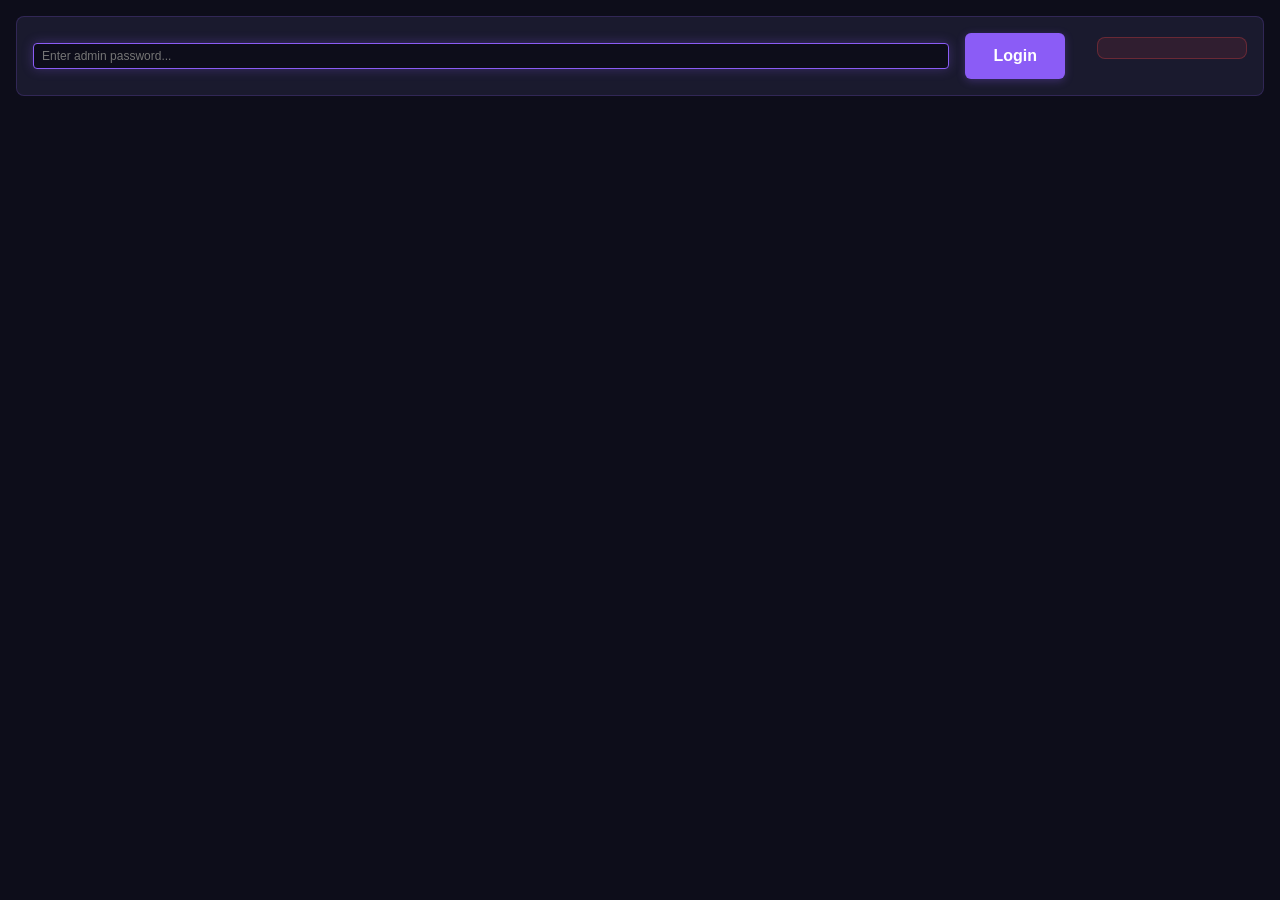
<file: app/admin-preview.html>
<!DOCTYPE html>
<html lang="en">
<head>
    <meta charset="UTF-8">
    <meta name="viewport" content="width=device-width, initial-scale=1.0">
    <title>Admin Question Preview - Trivia Quest</title>
    <link rel="stylesheet" href="style.css">
    <style>
        body {
            margin: 0;
            padding: 0;
            background: var(--bg-primary, #0d0d1a);
            color: var(--text-primary, #e0e0e0);
            font-family: -apple-system, BlinkMacSystemFont, 'Segoe UI', Roboto, Oxygen, Ubuntu, Cantarell, sans-serif;
        }

        .admin-preview-container {
            width: 100%;
            height: 100vh;
            display: flex;
            flex-direction: column;
            background: var(--bg-primary, #0d0d1a);
            padding: 1rem;
            box-sizing: border-box;
        }

        .admin-preview-wrapper {
            display: flex;
            flex-direction: column;
            height: 100%;
            max-width: 1600px;
            margin: 0 auto;
            width: 100%;
            gap: 1rem;
        }

        .auth-section {
            display: flex;
            gap: 1rem;
            align-items: center;
            padding: 1rem;
            background: var(--bg-secondary, #1a1a2e);
            border-radius: 8px;
            border: 1px solid var(--border-color, #333);
        }

        .auth-section.hidden {
            display: none;
        }

        .auth-input {
            flex: 1;
            padding: 0.75rem;
            background: var(--bg-primary, #0d0d1a);
            border: 1px solid var(--border-color, #333);
            border-radius: 6px;
            color: var(--text-primary, #e0e0e0);
            font-size: 1rem;
        }

        .auth-input:focus {
            outline: none;
            border-color: var(--accent-primary, #8b5cf6);
            box-shadow: 0 0 12px rgba(139, 92, 246, 0.3);
        }

        .btn-auth {
            padding: 0.875rem 1.75rem;
            background: var(--accent-primary, #8b5cf6);
            color: white;
            border: none;
            border-radius: 6px;
            cursor: pointer;
            font-weight: 600;
            font-size: 1rem;
            transition: all 0.2s;
            box-shadow: 0 2px 8px rgba(139, 92, 246, 0.3);
        }

        .btn-auth:hover {
            background: var(--accent-hover, #7c3aed);
            transform: translateY(-2px);
            box-shadow: 0 4px 12px rgba(139, 92, 246, 0.5);
        }

        .btn-auth:active {
            transform: translateY(0);
        }

        .auth-error {
            color: #ff6b6b;
            margin-left: 1rem;
            min-width: 150px;
        }

        .preview-content {
            display: flex;
            flex-direction: column;
            flex: 1;
            gap: 1rem;
        }

        .preview-content.hidden {
            display: none;
        }

        .preview-toolbar {
            display: flex;
            align-items: center;
            justify-content: space-between;
            gap: 1rem;
            flex-wrap: wrap;
        }

        .toolbar-left {
            display: flex;
            align-items: center;
            gap: 1rem;
            flex: 1;
            min-width: 300px;
        }

        .toolbar-right {
            display: flex;
            align-items: center;
            gap: 1rem;
        }

        .column-selector-btn {
            padding: 0.625rem 1rem;
            background: var(--bg-secondary, #1a1a2e);
            color: var(--text-primary, #e0e0e0);
            border: 1px solid var(--border-color, #333);
            border-radius: 6px;
            cursor: pointer;
            font-weight: 600;
            transition: all 0.2s;
            white-space: nowrap;
        }

        .column-selector-btn:hover {
            background: var(--bg-tertiary, #252540);
            border-color: var(--accent-primary, #8b5cf6);
        }

        .column-selector-dropdown {
            position: absolute;
            top: 100%;
            right: 0;
            margin-top: 0.5rem;
            background: var(--bg-secondary, #1a1a2e);
            border: 1px solid var(--border-color, #333);
            border-radius: 8px;
            box-shadow: 0 8px 32px rgba(0, 0, 0, 0.5);
            z-index: 1000;
            min-width: 200px;
            overflow: hidden;
        }

        .column-selector-dropdown.hidden {
            display: none;
        }

        .column-option {
            display: flex;
            align-items: center;
            padding: 0.75rem 1rem;
            color: var(--text-primary, #e0e0e0);
            cursor: pointer;
            transition: background-color 0.15s;
            border-bottom: 1px solid rgba(139, 92, 246, 0.1);
        }

        .column-option:last-child {
            border-bottom: none;
        }

        .column-option:hover {
            background-color: rgba(139, 92, 246, 0.15);
        }

        .column-option input[type="checkbox"] {
            margin-right: 0.75rem;
            cursor: pointer;
            accent-color: var(--accent-primary, #8b5cf6);
        }

        .column-option label {
            flex: 1;
            cursor: pointer;
            user-select: none;
        }

        .search-box {
            flex: 1;
            min-width: 250px;
            position: relative;
            display: flex;
            align-items: center;
        }

        input.admin-preview-search {
            width: 100%;
            padding: 0.875rem 0.75rem 0.875rem 5rem !important;
            background: var(--bg-secondary, #1a1a2e);
            border: 1px solid var(--border-color, #333);
            border-radius: 8px;
            color: var(--text-primary, #e0e0e0);
            font-size: 1.05rem;
            transition: all 0.2s;
        }

        input.admin-preview-search:focus {
            outline: none;
            border-color: var(--accent-primary, #8b5cf6);
            box-shadow: 0 0 12px rgba(139, 92, 246, 0.3);
        }

        .search-icon {
            position: absolute;
            left: 1.2rem;
            top: 50%;
            transform: translateY(-50%);
            color: var(--accent-primary, #8b5cf6);
            font-size: 0.9rem;
            pointer-events: none;
            z-index: 1;
        }

        .preview-info {
            display: flex;
            align-items: center;
            gap: 0.5rem;
            color: var(--text-secondary, #999);
            font-size: 0.95rem;
            white-space: nowrap;
        }

        .preview-count {
            color: var(--accent-primary, #8b5cf6);
            font-weight: 600;
        }

        .admin-preview-table-wrap {
            flex: 1;
            overflow: auto;
            border: 1px solid var(--border-color, #333);
            border-radius: 8px;
            background: var(--bg-primary, #0d0d1a);
        }

        /* Custom scrollbar styling */
        .admin-preview-table-wrap::-webkit-scrollbar {
            width: 10px;
            height: 10px;
        }

        .admin-preview-table-wrap::-webkit-scrollbar-track {
            background: var(--bg-primary, #0d0d1a);
        }

        .admin-preview-table-wrap::-webkit-scrollbar-thumb {
            background: var(--accent-primary, #8b5cf6);
            border-radius: 5px;
        }

        .admin-preview-table-wrap::-webkit-scrollbar-thumb:hover {
            background: var(--accent-hover, #7c3aed);
        }

        .admin-preview-table {
            width: 100%;
            border-collapse: collapse;
            font-size: 0.9rem;
        }

        .admin-preview-table thead {
            background: var(--bg-tertiary, #252540);
            position: sticky;
            top: 0;
            z-index: 10;
        }

        .admin-preview-table th {
            padding: 1.125rem 1rem;
            border-bottom: 1px solid var(--border-color, #333);
            color: var(--text-secondary, #999);
            font-weight: 600;
            text-align: left;
            white-space: nowrap;
            user-select: none;
            position: relative;
        }

        .th-content {
            display: flex;
            align-items: center;
            gap: 0.5rem;
        }

        .resize-handle {
            position: absolute;
            right: 0;
            top: 0;
            bottom: 0;
            width: 4px;
            background: transparent;
            cursor: col-resize;
            user-select: none;
            opacity: 0;
            transition: opacity 0.15s;
        }

        .admin-preview-table th:hover .resize-handle {
            opacity: 1;
            background: var(--accent-primary, #8b5cf6);
        }

        .admin-preview-table td {
            padding: 1rem;
            border-bottom: 1px solid rgba(139, 92, 246, 0.1);
            color: var(--text-primary, #e0e0e0);
            word-break: break-word;
            max-width: 300px;
            overflow: hidden;
            text-overflow: ellipsis;
        }

        /* Column width classes */
        .col-id { width: 80px; }
        .col-category { width: 120px; }
        .col-level { width: 70px; }
        .col-type { width: 100px; }
        .col-question { width: 250px; }
        .col-answers { width: 150px; }
        .col-incorrect { width: 180px; }
        .col-description { width: 200px; }

        .admin-preview-table tbody tr {
            transition: background-color 0.2s;
        }

        .admin-preview-table tbody tr:hover {
            background-color: rgba(139, 92, 246, 0.08);
        }

        .admin-preview-table tbody tr:nth-child(even) {
            background-color: rgba(139, 92, 246, 0.03);
        }

        .loading-row td {
            padding: 2rem 1rem;
            text-align: center;
            color: var(--text-secondary, #999);
        }

        .admin-preview-pagination {
            display: flex;
            align-items: center;
            justify-content: center;
            gap: 1rem;
            padding: 1rem;
            background: var(--bg-secondary, #1a1a2e);
            border-radius: 8px;
            border: 1px solid var(--border-color, #333);
        }

        .pagination-btn {
            padding: 0.625rem 1.25rem;
            background: var(--accent-primary, #8b5cf6);
            color: white;
            border: none;
            border-radius: 6px;
            cursor: pointer;
            font-weight: 600;
            font-size: 1rem;
            transition: all 0.2s;
            box-shadow: 0 2px 8px rgba(139, 92, 246, 0.3);
        }

        .pagination-btn:hover:not(:disabled) {
            background: var(--accent-hover, #7c3aed);
            transform: translateY(-2px);
            box-shadow: 0 4px 12px rgba(139, 92, 246, 0.5);
        }

        .pagination-btn:active:not(:disabled) {
            transform: translateY(0);
        }

        .pagination-btn:disabled {
            opacity: 0.4;
            cursor: not-allowed;
        }

        .pagination-info {
            color: var(--text-secondary, #999);
            min-width: 120px;
            text-align: center;
            font-weight: 500;
        }
    </style>
</head>
<body>
    <div class="admin-preview-container">
        <div class="admin-preview-wrapper">
            <!-- Authentication Section -->
            <div id="authSection" class="auth-section">
                <input 
                    type="password" 
                    id="adminPassword" 
                    class="auth-input" 
                    placeholder="Enter admin password..." 
                    autocomplete="off"
                >
                <button id="submitAuthBtn" class="btn-auth">Login</button>
                <div id="authError" class="auth-error"></div>
            </div>

            <!-- Preview Content -->
            <div id="previewContent" class="preview-content hidden">
                <div class="preview-toolbar">
                    <div class="toolbar-left">
                        <div class="search-box">
                            <span class="search-icon">🔍</span>
                            <input 
                                type="text" 
                                id="adminPreviewSearch" 
                                class="admin-preview-search" 
                                placeholder="Search questions, answers, categories..."
                            >
                        </div>
                    </div>
                    <div class="toolbar-right">
                        <div class="preview-info">
                            Found: <span id="previewCount" class="preview-count">0 questions</span>
                        </div>
                        <div style="position: relative;">
                            <button id="columnSelectorBtn" class="column-selector-btn">⚙️ Columns</button>
                            <div id="columnSelectorDropdown" class="column-selector-dropdown hidden">
                                <!-- Populated by JavaScript -->
                            </div>
                        </div>
                    </div>
                </div>

                <div class="admin-preview-table-wrap">
                    <table class="admin-preview-table">
                        <thead>
                            <tr>
                                <th class="col-id" data-column="id"><div class="th-content"><span>ID</span><span class="resize-handle"></span></div></th>
                                <th class="col-category" data-column="category"><div class="th-content"><span>Category</span><span class="resize-handle"></span></div></th>
                                <th class="col-difficulty" data-column="level"><div class="th-content"><span>Level</span><span class="resize-handle"></span></div></th>
                                <th class="col-type" data-column="type"><div class="th-content"><span>Type</span><span class="resize-handle"></span></div></th>
                                <th class="col-question" data-column="question"><div class="th-content"><span>Question</span><span class="resize-handle"></span></div></th>
                                <th class="col-answers" data-column="answers"><div class="th-content"><span>Answers</span><span class="resize-handle"></span></div></th>
                                <th class="col-incorrect" data-column="incorrect"><div class="th-content"><span>Incorrect Answers</span><span class="resize-handle"></span></div></th>
                                <th class="col-description" data-column="description"><div class="th-content"><span>Description</span><span class="resize-handle"></span></div></th>
                            </tr>
                        </thead>
                        <tbody id="adminPreviewBody">
                            <tr class="loading-row">
                                <td colspan="8">Loading questions...</td>
                            </tr>
                        </tbody>
                    </table>
                </div>

                <div class="admin-preview-pagination">
                    <button id="previewPrevBtn" class="pagination-btn">← Previous</button>
                    <div id="paginationInfo" class="pagination-info">0 - 0 / 0</div>
                    <button id="previewNextBtn" class="pagination-btn">Next →</button>
                </div>
            </div>
        </div>
    </div>

    <script>
        let adminPreviewState = {
            questions: [],
            currentPage: 0,
            pageSize: 25,
            adminToken: null,
            searchQuery: '',
            totalQuestions: 0,
            hasMore: false,
            isAuthenticated: false,
            visibleColumns: {
                id: true,
                category: true,
                level: true,
                type: true,
                question: true,
                answers: true,
                incorrect: true,
                description: true
            },
            columnWidths: {
                id: 80,
                category: 120,
                level: 70,
                type: 100,
                question: 250,
                answers: 150,
                incorrect: 180,
                description: 200
            },
            resizingColumn: null,
            resizeStartX: 0,
            resizeStartWidth: 0
        };

        // Initialize column selector
        function initColumnSelector() {
            const dropdown = document.getElementById('columnSelectorDropdown');
            const columns = [
                { key: 'id', label: 'ID' },
                { key: 'category', label: 'Category' },
                { key: 'level', label: 'Level' },
                { key: 'type', label: 'Type' },
                { key: 'question', label: 'Question' },
                { key: 'answers', label: 'Answers' },
                { key: 'incorrect', label: 'Incorrect Answers' },
                { key: 'description', label: 'Description' }
            ];

            dropdown.innerHTML = columns.map(col => `
                <div class="column-option">
                    <input 
                        type="checkbox" 
                        id="col-${col.key}" 
                        data-column="${col.key}" 
                        ${adminPreviewState.visibleColumns[col.key] ? 'checked' : ''}
                    >
                    <label for="col-${col.key}">${col.label}</label>
                </div>
            `).join('');

            // Add event listeners
            dropdown.querySelectorAll('input[type="checkbox"]').forEach(checkbox => {
                checkbox.addEventListener('change', (e) => {
                    const column = e.target.dataset.column;
                    adminPreviewState.visibleColumns[column] = e.target.checked;
                    updateTableVisibility();
                    localStorage.setItem('adminPreviewColumns', JSON.stringify(adminPreviewState.visibleColumns));
                });
            });
        }

        function updateTableVisibility() {
            document.querySelectorAll('[data-column]').forEach(th => {
                const column = th.dataset.column;
                th.style.display = adminPreviewState.visibleColumns[column] ? '' : 'none';
            });

            document.querySelectorAll('tbody tr').forEach(tr => {
                tr.querySelectorAll('td').forEach((td, idx) => {
                    const columnNames = ['id', 'category', 'level', 'type', 'question', 'answers', 'incorrect', 'description'];
                    const columnName = columnNames[idx];
                    td.style.display = adminPreviewState.visibleColumns[columnName] ? '' : 'none';
                });
            });
        }

        // Initialize column resizing
        function initColumnResizing() {
            document.querySelectorAll('.resize-handle').forEach(handle => {
                handle.addEventListener('mousedown', (e) => {
                    const th = e.target.closest('th');
                    const columnName = th.dataset.column;
                    adminPreviewState.resizingColumn = columnName;
                    adminPreviewState.resizeStartX = e.clientX;
                    adminPreviewState.resizeStartWidth = th.offsetWidth;
                    document.addEventListener('mousemove', onColumnResize);
                    document.addEventListener('mouseup', stopColumnResize);
                    e.preventDefault();
                });
            });
        }

        function onColumnResize(e) {
            if (!adminPreviewState.resizingColumn) return;
            const diff = e.clientX - adminPreviewState.resizeStartX;
            const newWidth = Math.max(50, adminPreviewState.resizeStartWidth + diff);
            adminPreviewState.columnWidths[adminPreviewState.resizingColumn] = newWidth;
            applyColumnWidths();
        }

        function stopColumnResize() {
            adminPreviewState.resizingColumn = null;
            document.removeEventListener('mousemove', onColumnResize);
            document.removeEventListener('mouseup', stopColumnResize);
            localStorage.setItem('adminPreviewWidths', JSON.stringify(adminPreviewState.columnWidths));
        }

        function applyColumnWidths() {
            Object.entries(adminPreviewState.columnWidths).forEach(([col, width]) => {
                const style = document.createElement('style');
                const placeholder = document.getElementById('column-width-styles');
                if (placeholder) placeholder.remove();
                
                const newStyle = document.createElement('style');
                newStyle.id = 'column-width-styles';
                newStyle.textContent = Object.entries(adminPreviewState.columnWidths)
                    .map(([col, width]) => `.col-${col} { width: ${width}px; }`)
                    .join('\n');
                document.head.appendChild(newStyle);
            });
        }

        // Load saved preferences
        function loadColumnPreferences() {
            const saved = localStorage.getItem('adminPreviewColumns');
            if (saved) {
                adminPreviewState.visibleColumns = JSON.parse(saved);
            }
            const savedWidths = localStorage.getItem('adminPreviewWidths');
            if (savedWidths) {
                adminPreviewState.columnWidths = JSON.parse(savedWidths);
            }
        }

        // Handle password submission
        document.getElementById('submitAuthBtn').addEventListener('click', authenticateAdmin);
        document.getElementById('adminPassword').addEventListener('keypress', (e) => {
            if (e.key === 'Enter') authenticateAdmin();
        });

        async function authenticateAdmin() {
            const password = document.getElementById('adminPassword').value;
            const errorDiv = document.getElementById('authError');

            if (!password) {
                errorDiv.textContent = 'Password required';
                return;
            }

            try {
                const response = await fetch('/api/admin/login', {
                    method: 'POST',
                    headers: { 'Content-Type': 'application/json' },
                    body: JSON.stringify({ password })
                });

                const data = await response.json();

                if (!data.success) {
                    errorDiv.textContent = 'Invalid password';
                    return;
                }

                adminPreviewState.adminToken = data.token;
                adminPreviewState.isAuthenticated = true;
                errorDiv.textContent = '';

                // Show preview content and hide auth
                document.getElementById('authSection').classList.add('hidden');
                document.getElementById('previewContent').classList.remove('hidden');
                document.getElementById('adminPassword').value = '';

                // Load initial questions
                loadAdminQuestions(0);

            } catch (error) {
                console.error('Error:', error);
                errorDiv.textContent = 'Connection error';
            }
        }

        // Load questions from API
        async function loadAdminQuestions(page = 0) {
            try {
                const offset = page * adminPreviewState.pageSize;
                let url = `/api/admin/questions/all?limit=${adminPreviewState.pageSize}&offset=${offset}`;

                if (adminPreviewState.searchQuery) {
                    url += `&search=${encodeURIComponent(adminPreviewState.searchQuery)}`;
                }

                const response = await fetch(url, {
                    headers: { 'X-Admin-Token': adminPreviewState.adminToken }
                });

                const data = await response.json();

                if (!data.success) {
                    console.error('Error loading questions:', data.error);
                    return;
                }

                adminPreviewState.questions = data.questions;
                adminPreviewState.currentPage = page;
                adminPreviewState.totalQuestions = data.total;
                adminPreviewState.hasMore = data.hasMore;

                renderTable();
                updatePagination();

            } catch (error) {
                console.error('Error:', error);
            }
        }

        // Render table
        function renderTable() {
            const tbody = document.getElementById('adminPreviewBody');
            tbody.innerHTML = '';

            if (adminPreviewState.questions.length === 0) {
                tbody.innerHTML = '<tr class="loading-row"><td colspan="8">No questions found</td></tr>';
                return;
            }

            adminPreviewState.questions.forEach((q) => {
                const row = document.createElement('tr');

                const answers = Array.isArray(q.Answers) ? q.Answers.join(', ') : q.Answers || '-';
                const incorrect = Array.isArray(q.IncorrectAnswers) ? q.IncorrectAnswers.join(', ') : q.IncorrectAnswers || '-';

                row.innerHTML = `
                    <td class="col-id" title="${q.id}">${q.id}</td>
                    <td class="col-category" title="${q.Category}">${q.Category}</td>
                    <td class="col-level" title="${q.Difficulty}">${q.Difficulty}</td>
                    <td class="col-type" title="${q.Type}">${q.Type}</td>
                    <td class="col-question" title="${q.Question}">${q.Question}</td>
                    <td class="col-answers" title="${answers}">${answers}</td>
                    <td class="col-incorrect" title="${incorrect}">${incorrect}</td>
                    <td class="col-description" title="${q.Description || '-'}">${q.Description || '-'}</td>
                `;

                tbody.appendChild(row);
            });

            const count = adminPreviewState.totalQuestions;
            document.getElementById('previewCount').textContent = `${count} ${count === 1 ? 'question' : 'questions'}`;
            
            // Apply visibility and resizing
            updateTableVisibility();
            applyColumnWidths();
            initColumnResizing();
        }

        // Update pagination
        function updatePagination() {
            const prevBtn = document.getElementById('previewPrevBtn');
            const nextBtn = document.getElementById('previewNextBtn');
            const paginationInfo = document.getElementById('paginationInfo');

            prevBtn.disabled = adminPreviewState.currentPage === 0;
            nextBtn.disabled = !adminPreviewState.hasMore;

            const start = adminPreviewState.currentPage * adminPreviewState.pageSize + 1;
            const end = Math.min((adminPreviewState.currentPage + 1) * adminPreviewState.pageSize, adminPreviewState.totalQuestions);

            paginationInfo.textContent = `${start} - ${end} / ${adminPreviewState.totalQuestions}`;
        }

        // Event listeners
        document.getElementById('adminPreviewSearch').addEventListener('input', (e) => {
            adminPreviewState.searchQuery = e.target.value;
            adminPreviewState.currentPage = 0;
            loadAdminQuestions(0);
        });

        document.getElementById('previewPrevBtn').addEventListener('click', () => {
            if (adminPreviewState.currentPage > 0) {
                loadAdminQuestions(adminPreviewState.currentPage - 1);
                document.querySelector('.admin-preview-table-wrap').scrollTop = 0;
            }
        });

        document.getElementById('previewNextBtn').addEventListener('click', () => {
            if (adminPreviewState.hasMore) {
                loadAdminQuestions(adminPreviewState.currentPage + 1);
                document.querySelector('.admin-preview-table-wrap').scrollTop = 0;
            }
        });

        // Column selector toggle
        document.getElementById('columnSelectorBtn').addEventListener('click', () => {
            const dropdown = document.getElementById('columnSelectorDropdown');
            dropdown.classList.toggle('hidden');
        });

        // Close dropdown when clicking outside
        document.addEventListener('click', (e) => {
            if (!e.target.closest('#columnSelectorBtn') && !e.target.closest('#columnSelectorDropdown')) {
                document.getElementById('columnSelectorDropdown').classList.add('hidden');
            }
        });

        // Auto-focus password input
        window.addEventListener('load', () => {
            document.getElementById('adminPassword').focus();
            loadColumnPreferences();
            initColumnSelector();
        });
    </script>
</body>
</html>
</file>
<file: app/style.css>
/* ==================== CSS RESET & BASE ==================== */
*, *::before, *::after {
    box-sizing: border-box;
    margin: 0;
    padding: 0;
}

:root {
    /* Midnight Dark Theme */
    --bg-primary: #0d0d1a;
    --bg-secondary: #1a1a2e;
    --bg-tertiary: #16213e;
    --bg-card: rgba(26, 26, 46, 0.8);
    
    /* Purple Accents */
    --accent-primary: #8b5cf6;
    --accent-hover: #a78bfa;
    --accent-active: #7c3aed;
    --accent-glow: rgba(139, 92, 246, 0.4);
    --accent-subtle: rgba(139, 92, 246, 0.1);
    
    /* Text Colors */
    --text-primary: #e2e8f0;
    --text-secondary: #94a3b8;
    --text-muted: #64748b;
    
    /* Semantic Colors */
    --success: #10b981;
    --success-glow: rgba(16, 185, 129, 0.4);
    --error: #ef4444;
    --error-glow: rgba(239, 68, 68, 0.4);
    --warning: #f59e0b;
    
    /* Borders */
    --border-color: rgba(139, 92, 246, 0.2);
    --border-hover: rgba(139, 92, 246, 0.5);
    
    /* Sizing */
    --sidebar-width: 340px;
    --header-height: 80px;
    --scoreboard-height: 70px;
    
    /* Animation */
    --transition-fast: 0.15s ease;
    --transition-normal: 0.3s ease;
    --transition-slow: 0.5s ease;

    /* Dark-theme aliases (used by quiz-mode / admin CSS) */
    --background: #0d0d1a;
    --foreground: #e2e8f0;
    --card: rgba(26, 26, 46, 0.8);
    --primary: #8b5cf6;
    --primary-foreground: #ffffff;
    --secondary: #16213e;
    --secondary-foreground: #94a3b8;
    --muted: rgba(22, 33, 62, 0.6);
    --muted-foreground: #94a3b8;
    --accent: #8b5cf6;
    --accent-foreground: #ffffff;
    --destructive: #ef4444;
    --border: rgba(139, 92, 246, 0.2);
    --input: #1a1a2e;
}

html {
    font-size: 16px;
    scroll-behavior: smooth;
}

body {
    font-family: -apple-system, BlinkMacSystemFont, 'Segoe UI', Roboto, Oxygen, Ubuntu, sans-serif;
    background: var(--bg-primary);
    background-image: 
        radial-gradient(ellipse at top, var(--bg-tertiary) 0%, transparent 50%),
        radial-gradient(ellipse at bottom, var(--accent-subtle) 0%, transparent 50%);
    color: var(--text-primary);
    min-height: 100vh;
    overflow-x: auto;
    line-height: 1;
}

/* ==================== TYPOGRAPHY ==================== */
.game-title {
    font-family: 'Bebas Neue', sans-serif;
    font-size: 3rem;
    letter-spacing: 0.1em;
    background: linear-gradient(135deg, var(--accent-primary), var(--accent-hover), #c4b5fd);
    -webkit-background-clip: text;
    -webkit-text-fill-color: transparent;
    background-clip: text;
    text-shadow: 0 0 40px var(--accent-glow);
    animation: titleGlow 3s ease-in-out infinite alternate;
}

@keyframes titleGlow {
    from { filter: drop-shadow(0 0 20px var(--accent-glow)); }
    to { filter: drop-shadow(0 0 40px var(--accent-primary)); }
}

h2, h3 {
    color: var(--text-primary);
    font-weight: 600;
}

/* ==================== SIDEBAR ==================== */
.sidebar {
    position: fixed;
    top: 52px;
    left: 0;
    width: var(--sidebar-width);
    height: calc(100vh - 52px);
    background: var(--bg-secondary);
    border-right: 1px solid var(--border-color);
    transform: translateX(-100%);
    transition: transform var(--transition-normal);
    z-index: 9000;
    display: flex;
    flex-direction: column;
    backdrop-filter: blur(10px);
}

.sidebar.open {
    transform: translateX(0);
}

.sidebar-header {
    padding: 0.5rem 0.75rem;
    border-bottom: 1px solid var(--border-color);
    background: var(--bg-tertiary);
}

.sidebar-header h2 {
    font-size: 0.875rem;
    color: var(--accent-primary);
}

.sidebar-content {
    flex: 1;
    overflow-y: auto;
    padding: 0.5rem;
}

.sidebar-content::-webkit-scrollbar {
    width: 6px;
}

.sidebar-content::-webkit-scrollbar-track {
    background: var(--bg-primary);
}

.sidebar-content::-webkit-scrollbar-thumb {
    background: var(--accent-primary);
    border-radius: 3px;
}

/* Hamburger button (inside app-nav) */
.app-nav-hamburger {
    width: 36px;
    height: 36px;
    background: var(--bg-secondary);
    border: 1px solid var(--border-color);
    border-radius: 8px;
    cursor: pointer;
    display: flex;
    align-items: center;
    justify-content: center;
    transition: all var(--transition-fast);
    flex-shrink: 0;
    margin-right: 0.5rem;
}

.app-nav-hamburger:hover {
    background: var(--bg-tertiary);
    border-color: var(--accent-primary);
    box-shadow: 0 0 12px var(--accent-glow);
}

.hamburger {
    width: 18px;
    height: 16px;
    display: flex;
    align-items: center;
    justify-content: center;
    position: relative;
}

.hamburger::before,
.hamburger::after {
    content: '';
    position: absolute;
    width: 18px;
    height: 2px;
    background: var(--accent-primary);
    transition: all var(--transition-fast);
    left: 0;
}

.hamburger::before { 
    top: 2px;
    box-shadow: 0 6px 0 var(--accent-primary);
}
.hamburger::after { 
    bottom: 2px;
}

.app-nav-hamburger.active .hamburger::before {
    top: 50%;
    transform: translateY(-50%) rotate(45deg);
    box-shadow: none;
}

.app-nav-hamburger.active .hamburger::after {
    bottom: 50%;
    transform: translateY(50%) rotate(-45deg);
}

/* ==================== CONTROL SECTIONS ==================== */
.control-section {
    background: var(--bg-card);
    border: 1px solid var(--border-color);
    border-radius: 6px;
    padding: 0.4rem 0.5rem;
    margin-bottom: 0.375rem;
}

.control-section h3 {
    font-size: 0.625rem;
    text-transform: uppercase;
    letter-spacing: 0.05em;
    color: var(--accent-hover);
    margin-bottom: 0.375rem;
    cursor: pointer;
    display: flex;
    justify-content: space-between;
    align-items: center;
    user-select: none;
    padding: 0.25rem 0.4rem;
    background: var(--bg-secondary);
    border-radius: 4px;
    margin: -0.2rem -0.25rem 0.375rem -0.25rem;
}

.control-section h3::after {
    content: '▼';
    font-size: 0.5rem;
    transition: transform var(--transition-fast);
    opacity: 0.7;
}

.control-section.collapsed h3 {
    margin-bottom: -0.2rem;
}

.control-section.collapsed h3::after {
    transform: rotate(-90deg);
}

/* Add Question Button - Special Styling */
#openAddQuestionBtn {
    background: linear-gradient(135deg, #4ade80 0%, #22c55e 100%);
    border-color: #16a34a;
    color: #052e16;
    font-weight: 600;
}

#openAddQuestionBtn:hover {
    background: linear-gradient(135deg, #22c55e 0%, #16a34a 100%);
    border-color: #15803d;
    transform: translateY(-1px);
    box-shadow: 0 4px 12px rgba(34, 197, 94, 0.4);
}

.section-content {
    transition: max-height var(--transition-normal), opacity var(--transition-fast);
    overflow: hidden;
}

.control-section.collapsed .section-content {
    display: none;
}

.form-group {
    margin-bottom: 0.1rem;
}

.form-group:last-child {
    margin-bottom: 0;
}

.form-group label {
    display: block;
    font-size: 0.7rem;
    color: var(--text-secondary);
    margin-bottom: 0.1rem;
}

.form-group small {
    color: var(--text-muted);
}

.max-rows-info {
    font-size: 0.65rem;
    color: var(--accent-hover);
    font-weight: normal;
}

input[type="text"],
input[type="email"],
input[type="tel"],
input[type="number"],
input[type="password"],
textarea,
select {
    width: 100%;
    padding: 0.3rem 0.5rem;
    background: var(--bg-primary);
    border: 1px solid var(--border-color);
    border-radius: 4px;
    color: var(--text-primary);
    font-size: 0.75rem;
    transition: all var(--transition-fast);
}

input:focus,
textarea:focus,
select:focus {
    outline: none;
    border-color: var(--accent-primary);
    box-shadow: 0 0 0 3px var(--accent-subtle);
}

textarea {
    min-height: 50px;
    resize: vertical;
}

select {
    cursor: pointer;
}

.checkbox-label {
    display: flex;
    align-items: center;
    gap: 0.25rem;
    cursor: pointer;
    font-size: 0.7rem;
}

.checkbox-label input[type="checkbox"] {
    width: 12px;
    height: 12px;
    accent-color: var(--accent-primary);
    cursor: pointer;
}

.point-settings {
    margin-top: 0.5rem;
    padding-top: 0.5rem;
    border-top: 1px solid var(--border-color);
}

.team-names-header {
    margin-top: 0.5rem;
    margin-bottom: 0.25rem;
}

.team-names-header small {
    color: var(--text-muted);
    font-style: italic;
}

.team-name-input {
    transition: all var(--transition-fast);
}

.team-name-input:hover {
    border-color: var(--accent-primary);
}

.team-name-input:focus {
    background: var(--bg-secondary);
}

.image-preview-group {
    margin-top: 0.5rem;
}

.image-preview-box {
    width: 48px;
    height: 48px;
    border: 1px solid var(--border-color);
    border-radius: 6px;
    overflow: hidden;
    background: var(--bg-primary);
    display: flex;
    align-items: center;
    justify-content: center;
}

.image-preview-box img {
    max-width: 100%;
    max-height: 100%;
    object-fit: contain;
}

/* ==================== BUTTONS ==================== */
.btn {
    display: inline-flex;
    align-items: center;
    justify-content: center;
    padding: 0.375rem 0.75rem;
    font-size: 0.75rem;
    font-weight: 500;
    border: none;
    border-radius: 5px;
    cursor: pointer;
    transition: all var(--transition-fast);
    gap: 0.25rem;
}

.btn:disabled {
    opacity: 0.5;
    cursor: not-allowed;
}

.btn-primary {
    background: linear-gradient(135deg, var(--accent-primary), var(--accent-active));
    color: white;
}

.btn-primary:hover:not(:disabled) {
    background: linear-gradient(135deg, var(--accent-hover), var(--accent-primary));
    box-shadow: 0 0 20px var(--accent-glow);
    transform: translateY(-1px);
}

.btn-secondary {
    background: var(--bg-tertiary);
    color: var(--text-primary);
    border: 1px solid var(--border-color);
}

.btn-secondary:hover:not(:disabled) {
    background: var(--bg-secondary);
    border-color: var(--accent-primary);
}

.btn-accent {
    background: var(--accent-subtle);
    color: var(--accent-hover);
    border: 1px solid var(--accent-primary);
}

.btn-accent:hover:not(:disabled) {
    background: var(--accent-primary);
    color: white;
}

.btn-danger {
    background: linear-gradient(135deg, var(--error), #dc2626);
    color: white;
}

.btn-danger:hover:not(:disabled) {
    box-shadow: 0 0 20px var(--error-glow);
    transform: translateY(-1px);
}

.btn-warning {
    background: linear-gradient(135deg, var(--warning), #d97706);
    color: white;
}

.btn-warning:hover:not(:disabled) {
    box-shadow: 0 0 20px rgba(245, 158, 11, 0.4);
    transform: translateY(-1px);
}

.btn-info {
    background: linear-gradient(135deg, #0ea5e9, #0284c7);
    color: white;
}

.btn-info:hover:not(:disabled) {
    box-shadow: 0 0 20px rgba(14, 165, 233, 0.4);
    transform: translateY(-1px);
}

.btn-success {
    background: linear-gradient(135deg, var(--success), #059669);
    color: white;
}

.btn-success:hover:not(:disabled) {
    box-shadow: 0 0 20px var(--success-glow);
    transform: translateY(-1px);
}

.btn-small,
.btn-sm {
    padding: 0.2rem 0.4rem;
    font-size: 0.65rem;
}

.button-group {
    display: flex;
    flex-direction: column;
    gap: 0.25rem;
}

.button-group .btn {
    width: 100%;
}

/* Active state for mode buttons */
.btn.active {
    background: var(--accent-primary);
    color: white;
    box-shadow: 0 0 15px var(--accent-glow);
}

/* ==================== MAIN CONTENT ==================== */
.main-content {
    min-height: calc(100vh - 52px);
    padding: 1rem;
    padding-bottom: calc(var(--scoreboard-height) + 2rem);
    transition: padding-left var(--transition-normal);
    overflow-x: auto;
}

/* Remove scoreboard padding when full-screen sections are visible */
.main-content:has(> .welcome-screen:not(.hidden)),
.main-content:has(> .quiz-auth-screen:not(.hidden)) {
    padding-top: 0;
    padding-bottom: 0;
}

.sidebar.open ~ .main-content {
    padding-left: calc(var(--sidebar-width) + 2rem);
}

/* ==================== QUESTION COUNTER (in nav) ==================== */
.app-nav-counter {
    display: flex;
    align-items: center;
    gap: 0.4rem;
    background: var(--bg-card);
    border: 1px solid var(--border-color);
    border-radius: 50px;
    padding: 0.25rem 0.85rem;
    backdrop-filter: blur(10px);
    position: absolute;
    left: 50%;
    transform: translateX(-50%);
}

.counter-number {
    font-size: 1.15rem;
    font-weight: 700;
    color: var(--accent-primary);
    min-width: 2ch;
    text-align: center;
}

.counter-label {
    font-size: 0.7rem;
    color: var(--text-secondary);
    text-transform: uppercase;
    letter-spacing: 0.05em;
}

/* ==================== GAME AREA ==================== */
.game-area {
    max-width: 900px;
    margin: 0 auto;
}

.game-area.jeopardy-mode {
    max-width: 100%;
    width: 100%;
    display: block;
    overflow-x: auto;
    padding: 0 1rem;
}

.hidden {
    display: none !important;
}

/* ==================== QUESTION CARD ==================== */
.question-card {
    background: var(--bg-card);
    border: 1px solid var(--border-color);
    border-radius: 20px;
    padding: 2rem;
    backdrop-filter: blur(10px);
    box-shadow: 0 10px 40px rgba(0, 0, 0, 0.3);
}

.question-meta {
    display: flex;
    gap: 0.75rem;
    margin-bottom: 1.5rem;
    flex-wrap: wrap;
}

.category-badge,
.difficulty-badge,
.points-badge {
    padding: 0.375rem 0.875rem;
    border-radius: 50px;
    font-size: 0.75rem;
    font-weight: 600;
    text-transform: uppercase;
    letter-spacing: 0.05em;
}

.category-badge {
    background: var(--accent-subtle);
    color: var(--accent-hover);
    border: 1px solid var(--accent-primary);
}

.difficulty-badge {
    background: var(--bg-tertiary);
    color: var(--text-secondary);
}

.difficulty-badge.l1 {
    background: rgba(16, 185, 129, 0.2);
    color: var(--success);
}

.difficulty-badge.l2 {
    background: rgba(245, 158, 11, 0.2);
    color: var(--warning);
}

.points-badge {
    background: linear-gradient(135deg, var(--accent-primary), var(--accent-active));
    color: white;
}

.question-text {
    font-size: 1.5rem;
    font-weight: 500;
    line-height: 1.4;
    margin-bottom: 2rem;
    color: var(--text-primary);
}

/* ==================== ANSWERS GRID ==================== */
.answers-grid {
    display: flex;
    flex-wrap: wrap;
    gap: 0.75rem;
    margin-bottom: 1.5rem;
}

.answer-btn {
    flex: 1 1 calc(50% - 0.375rem);
    min-width: 180px;
    padding: 0.875rem 1.25rem;
    background: var(--bg-tertiary);
    border: 2px solid var(--border-color);
    border-radius: 12px;
    color: var(--text-primary);
    font-size: 0.9375rem;
    cursor: pointer;
    transition: all var(--transition-fast);
    text-align: left;
}

/* When there are more than 4 answers, allow 3 per row on larger screens */
.answers-grid.many-answers .answer-btn {
    flex: 1 1 calc(33.333% - 0.5rem);
}

.answer-btn:hover:not(:disabled) {
    border-color: var(--accent-primary);
    background: var(--bg-secondary);
    transform: translateY(-2px);
    box-shadow: 0 5px 20px var(--accent-glow);
}

.answer-btn:disabled {
    cursor: default;
}

/* Multi-select answer styling */
.answer-btn.selected {
    border-color: var(--accent-primary);
    background: var(--accent-subtle);
    box-shadow: 0 0 15px var(--accent-glow);
}

.multi-select-hint {
    width: 100%;
    text-align: center;
    color: var(--accent-hover);
    font-size: 0.875rem;
    margin-bottom: 0.5rem;
    padding: 0.5rem;
    background: var(--accent-subtle);
    border-radius: 8px;
    border: 1px dashed var(--accent-primary);
}

.submit-answers-btn {
    width: 100%;
    margin-top: 0.5rem;
    padding: 0.75rem 1.5rem;
    background: linear-gradient(135deg, var(--accent-primary), var(--accent-active));
    border: none;
    border-radius: 8px;
    color: white;
    font-size: 1rem;
    font-weight: 600;
    cursor: pointer;
    transition: all var(--transition-fast);
}

.submit-answers-btn:hover:not(:disabled) {
    background: linear-gradient(135deg, var(--accent-hover), var(--accent-primary));
    box-shadow: 0 0 25px var(--accent-glow);
    transform: translateY(-2px);
}

.submit-answers-btn:disabled {
    opacity: 0.5;
    cursor: not-allowed;
}

/* Answer Feedback - Low */
.answer-btn.correct.feedback-low {
    border-color: var(--success);
}

.answer-btn.incorrect.feedback-low {
    border-color: var(--error);
}

/* Answer Feedback - Medium */
.answer-btn.correct.feedback-medium {
    border-color: var(--success);
    background: rgba(16, 185, 129, 0.2);
    animation: pulseCorrect 0.5s ease;
}

.answer-btn.incorrect.feedback-medium {
    border-color: var(--error);
    background: rgba(239, 68, 68, 0.2);
    animation: pulseIncorrect 0.5s ease;
}

/* Answer Feedback - Full */
.answer-btn.correct.feedback-full {
    border-color: var(--success);
    background: rgba(16, 185, 129, 0.3);
    box-shadow: 0 0 30px var(--success-glow);
    animation: bounceCorrect 0.6s ease;
}

.answer-btn.incorrect.feedback-full {
    border-color: var(--error);
    background: rgba(239, 68, 68, 0.3);
    box-shadow: 0 0 30px var(--error-glow);
    animation: shakeIncorrect 0.5s ease;
}

@keyframes pulseCorrect {
    0%, 100% { transform: scale(1); }
    50% { transform: scale(1.02); }
}

@keyframes pulseIncorrect {
    0%, 100% { transform: scale(1); }
    50% { transform: scale(0.98); }
}

@keyframes bounceCorrect {
    0% { transform: scale(1); }
    30% { transform: scale(1.05); }
    50% { transform: scale(0.95); }
    70% { transform: scale(1.02); }
    100% { transform: scale(1); }
}

@keyframes shakeIncorrect {
    0%, 100% { transform: translateX(0); }
    20% { transform: translateX(-10px); }
    40% { transform: translateX(10px); }
    60% { transform: translateX(-5px); }
    80% { transform: translateX(5px); }
}

.question-actions {
    display: flex;
    gap: 1rem;
    justify-content: center;
}

/* ==================== JEOPARDY BOARD ==================== */
.jeopardy-board {
    display: flex;
    flex-direction: column;
    gap: 0.5rem;
    padding: 1rem;
    background: var(--bg-card);
    border: 3px solid var(--accent-primary);
    border-radius: 16px;
    box-shadow: 0 0 40px var(--accent-glow);
    width: fit-content;
    min-width: min-content;
    margin: 0 auto;
}

.jeopardy-row {
    display: grid;
    grid-template-columns: 60px repeat(calc(var(--category-count) - 1), minmax(100px, 150px));
    gap: 0.5rem;
}

.jeopardy-cell {
    height: 70px;
    display: flex;
    align-items: center;
    justify-content: center;
    border-radius: 8px;
    font-weight: 700;
    text-transform: uppercase;
    transition: all var(--transition-fast);
    opacity: 0;
    animation-fill-mode: forwards;
}

.header-cell {
    background: linear-gradient(180deg, var(--accent-primary), var(--accent-active));
    color: white;
    font-size: 0.7rem;
    letter-spacing: 0.03em;
    padding: 0.4rem 0.2rem;
    text-align: center;
    white-space: nowrap;
    overflow: hidden;
    text-overflow: ellipsis;
    opacity: 1;
    animation: none;
}

.corner-cell {
    background: var(--bg-tertiary);
    border: 2px solid var(--border-color);
    opacity: 1;
    animation: none;
}

.row-label-cell {
    background: linear-gradient(90deg, var(--accent-active), var(--accent-primary));
    color: white;
    font-family: 'Bebas Neue', sans-serif;
    font-size: 1.25rem;
    border: 2px solid var(--accent-primary);
    display: flex;
    align-items: center;
    justify-content: center;
    text-shadow: 1px 1px 3px rgba(0, 0, 0, 0.5);
    opacity: 1;
    animation: none;
    cursor: default;
}

.value-cell {
    background: linear-gradient(180deg, #1e3a5f, #0f2744);
    border: 2px solid #2563eb;
    color: #fbbf24;
    font-family: 'Bebas Neue', sans-serif;
    font-size: 1.5rem;
    cursor: pointer;
    text-shadow: 2px 2px 4px rgba(0, 0, 0, 0.5);
    flex-direction: column;
    gap: 0.1rem;
    padding: 0.25rem;
}

/* Category label shown in cells when subcategory differs */
.cell-category-label {
    font-size: 0.5rem;
    color: rgba(255, 255, 255, 0.6);
    text-transform: uppercase;
    letter-spacing: 0.05em;
    font-weight: 400;
    font-family: -apple-system, BlinkMacSystemFont, 'Segoe UI', sans-serif;
    text-shadow: 1px 1px 2px rgba(0, 0, 0, 0.8);
    position: absolute;
    top: 3px;
    left: 0;
    right: 0;
    text-align: center;
    white-space: nowrap;
    overflow: hidden;
    text-overflow: ellipsis;
}

.cell-points-text {
    display: block;
}

.value-cell:hover:not(.used):not(.empty) {
    transform: scale(1.05);
    box-shadow: 0 0 30px rgba(251, 191, 36, 0.4);
    z-index: 10;
}

.value-cell.used {
    background: var(--bg-primary);
    border-color: var(--border-color);
    color: var(--text-muted);
    cursor: default;
    opacity: 0.5;
    text-decoration: line-through;
}

.value-cell.empty {
    background: var(--bg-primary);
    border-color: var(--border-color);
    color: var(--text-muted);
    cursor: default;
}

/* Cell with full background image */
.value-cell.image-fullcell {
    background-size: cover;
    background-position: center;
    background-repeat: no-repeat;
    position: relative;
}

.value-cell.image-fullcell::before {
    content: '';
    position: absolute;
    inset: 0;
    background: rgba(0, 0, 0, 0.4);
    border-radius: inherit;
}

.cell-points-overlay {
    position: relative;
    z-index: 1;
    text-shadow: 2px 2px 4px rgba(0, 0, 0, 0.8);
}

/* Cell with image replacing text */
.cell-point-image {
    width: 50%;
    height: 50%;
    object-fit: contain;
    filter: drop-shadow(0 2px 4px rgba(0, 0, 0, 0.5));
}

.cell-points-small {
    position: absolute;
    bottom: 5px;
    right: 8px;
    font-size: 0.75rem;
    color: var(--text-secondary);
    text-shadow: 1px 1px 2px rgba(0, 0, 0, 0.8);
}

.value-cell {
    position: relative;
}

.no-questions {
    text-align: center;
    color: var(--text-secondary);
    padding: 3rem;
    font-size: 1.125rem;
}

/* Jeopardy Animations */
@keyframes springIn {
    0% { opacity: 0; transform: scale(0); }
    60% { transform: scale(1.1); }
    100% { opacity: 1; transform: scale(1); }
}

@keyframes bounceIn {
    0% { opacity: 0; transform: translateY(-100px); }
    60% { transform: translateY(10px); }
    100% { opacity: 1; transform: translateY(0); }
}

@keyframes flipIn {
    0% { opacity: 0; transform: perspective(400px) rotateY(90deg); }
    100% { opacity: 1; transform: perspective(400px) rotateY(0); }
}

@keyframes slideInLeft {
    0% { opacity: 0; transform: translateX(-100px); }
    100% { opacity: 1; transform: translateX(0); }
}

@keyframes slideInRight {
    0% { opacity: 0; transform: translateX(100px); }
    100% { opacity: 1; transform: translateX(0); }
}

@keyframes slideInUp {
    0% { opacity: 0; transform: translateY(100px); }
    100% { opacity: 1; transform: translateY(0); }
}

/* ==================== MODAL ==================== */
.modal-overlay {
    position: fixed;
    inset: 0;
    background: rgba(0, 0, 0, 0.8);
    backdrop-filter: blur(5px);
    display: flex;
    align-items: center;
    justify-content: center;
    z-index: 15000;
    padding: 1rem;
    animation: fadeIn 0.3s ease;
}

@keyframes fadeIn {
    from { opacity: 0; }
    to { opacity: 1; }
}

.modal-content {
    background: var(--bg-secondary);
    border: 1px solid var(--accent-primary);
    border-radius: 90px 11px 8px 30px;
    padding: 2rem;
    max-width: 700px;
    width: 100%;
    max-height: 90vh;
    overflow-y: auto;
    box-shadow: 0 0 60px var(--accent-glow);
    animation: modalSlideIn 0.3s ease;
}

@keyframes modalSlideIn {
    from { 
        opacity: 0;
        transform: scale(0.9) translateY(20px);
    }
    to { 
        opacity: 1;
        transform: scale(1) translateY(0);
    }
}

.modal-actions {
    display: flex;
    justify-content: center;
    gap: 1rem;
    margin-top: 1.5rem;
}

/* Add Question Modal */
.add-question-modal {
    max-width: 600px;
}

.add-question-modal h2 {
    font-size: 1.25rem;
    color: var(--accent-primary);
    margin: 0;
}

.add-question-header {
    display: flex;
    justify-content: space-between;
    align-items: center;
    margin-bottom: 1rem;
    padding-bottom: 0.75rem;
    border-bottom: 1px solid var(--border-color);
}

.modal-close-btn {
    background: transparent;
    border: none;
    color: var(--text-secondary);
    font-size: 1.5rem;
    cursor: pointer;
    padding: 0.25rem 0.5rem;
    border-radius: 4px;
    transition: all 0.2s;
    line-height: 1;
}

.modal-close-btn:hover {
    background: var(--bg-tertiary);
    color: var(--text-primary);
}

/* Question Manager Tabs */
.question-tabs {
    display: flex;
    gap: 0.5rem;
    margin-bottom: 1.25rem;
    padding: 0.25rem;
    background: var(--bg-tertiary);
    border-radius: 8px;
}

.tab-btn {
    flex: 1;
    display: flex;
    align-items: center;
    justify-content: center;
    gap: 0.5rem;
    padding: 0.75rem 1rem;
    background: transparent;
    border: none;
    border-radius: 6px;
    color: var(--text-secondary);
    font-size: 0.9rem;
    font-weight: 500;
    cursor: pointer;
    transition: all 0.2s ease;
}

.tab-btn:hover {
    color: var(--text-primary);
    background: var(--bg-secondary);
}

.tab-btn.active {
    background: var(--accent-primary);
    color: white;
    box-shadow: 0 2px 8px rgba(139, 92, 246, 0.3);
}

.tab-btn svg {
    flex-shrink: 0;
}

.tab-content {
    display: none;
}

.tab-content.active {
    display: block;
    animation: fadeIn 0.2s ease;
}

@keyframes fadeIn {
    from { opacity: 0; transform: translateY(-5px); }
    to { opacity: 1; transform: translateY(0); }
}

.add-question-modal .form-group {
    margin-bottom: 0.5rem;
}

.add-question-modal .form-group label {
    display: block;
    font-size: 0.875rem;
    color: var(--text-secondary);
    margin-bottom: 0.375rem;
}

.add-question-modal textarea {
    min-height: 80px;
    resize: vertical;
}

/* Button with icon */
.btn svg {
    vertical-align: middle;
    margin-right: 0.25rem;
}

/* ==================== BULK ADD FORM ==================== */
#bulkAddForm {
    width: 100%;
}

.bulk-add-header {
    display: none; /* Hidden on mobile */
}

.bulk-add-rows {
    display: flex;
    flex-direction: column;
    gap: 0.5rem;
    max-height: 400px;
    overflow-y: auto;
    padding-right: 0.25rem;
}

.bulk-row {
    display: flex;
    flex-wrap: wrap;
    gap: 0.35rem;
    padding: 0.5rem;
    background: var(--bg-tertiary);
    border-radius: 6px;
    align-items: center;
}

.bulk-row-number {
    font-size: 0.75rem;
    color: var(--text-secondary);
    min-width: 1.5rem;
    text-align: center;
    font-weight: bold;
}

.bulk-row input,
.bulk-row select {
    padding: 0.35rem 0.5rem;
    font-size: 0.8rem;
    border: 1px solid var(--border-color);
    border-radius: 4px;
    background: var(--bg-secondary);
    color: var(--text-primary);
}

.bulk-row .bulk-category {
    flex: 1;
    min-width: 80px;
}

.bulk-row .bulk-difficulty {
    width: 55px;
}

.bulk-row .bulk-type {
    width: 70px;
}

.bulk-row .bulk-question {
    flex: 2;
    min-width: 150px;
}

.bulk-row .bulk-answers {
    flex: 1;
    min-width: 100px;
}

.bulk-row .bulk-incorrect {
    flex: 1;
    min-width: 100px;
}

.bulk-remove-btn {
    padding: 0.25rem 0.5rem !important;
    font-size: 0.75rem !important;
    background: var(--error) !important;
}

.bulk-add-actions {
    display: flex;
    gap: 0.75rem;
    margin-top: 1rem;
    justify-content: flex-end;
}

.bulk-info-bar {
    display: flex;
    justify-content: space-between;
    align-items: center;
    margin-top: 1rem;
    padding: 0.75rem 1rem;
    background: var(--bg-tertiary);
    border-radius: 6px;
    font-size: 0.8rem;
}

.bulk-count {
    color: var(--accent-primary);
    font-weight: 600;
}

.bulk-hint {
    color: var(--text-secondary);
}

/* Wide screen bulk add - inline layout */
@media (min-width: 900px) {
    .add-question-modal {
        max-width: 95vw;
        width: 1100px;
    }
    
    .bulk-add-header {
        display: grid;
        grid-template-columns: 1.5rem 1fr 55px 70px 2fr 1fr 1fr 30px;
        gap: 0.35rem;
        padding: 0.5rem;
        font-size: 0.7rem;
        color: var(--text-secondary);
        text-transform: uppercase;
        font-weight: bold;
        border-bottom: 1px solid var(--border-color);
        margin-bottom: 0.5rem;
    }
    
    .bulk-row {
        display: grid;
        grid-template-columns: 1.5rem 1fr 55px 70px 2fr 1fr 1fr 30px;
        flex-wrap: nowrap;
    }
    
    .bulk-row .bulk-category,
    .bulk-row .bulk-question,
    .bulk-row .bulk-answers,
    .bulk-row .bulk-incorrect {
        min-width: auto;
    }
}

/* Inline Award Sections (in question card and modal) */
#singleAwardSection {
    display: flex;
    flex-wrap: wrap;
    align-items: center;
    justify-content: center;
    gap: 0.75rem;
    padding: 1rem;
    background: var(--bg-tertiary);
    border-radius: 8px;
    border: 1px solid var(--accent-primary);
}

#singleAwardSection .award-label {
    font-size: 0.9rem;
    color: var(--text-secondary);
    margin-right: 0.5rem;
}

#singleAwardSection .award-buttons {
    display: flex;
    gap: 0.5rem;
    flex-wrap: wrap;
}

/* Modal Award Section - Prominent display */
.modal-award-section {
    display: flex;
    flex-direction: column;
    align-items: center;
    gap: 1rem;
    padding: 1.5rem;
    margin-top: 1.5rem;
    background: linear-gradient(135deg, var(--bg-tertiary), var(--accent-subtle));
    border-radius: 12px;
    border: 2px solid var(--accent-primary);
    box-shadow: 0 0 20px var(--accent-glow);
}

.modal-award-section .award-label {
    font-size: 1.1rem;
    font-weight: 600;
    color: var(--text-primary);
}

.modal-award-section .award-buttons {
    display: flex;
    gap: 1rem;
    flex-wrap: wrap;
    justify-content: center;
}

.modal-award-section .award-buttons .btn {
    padding: 1rem 2rem;
    font-size: 1.1rem;
    min-width: 120px;
}

.modal-award-section > .btn {
    padding: 0.75rem 1.5rem;
    font-size: 1rem;
}

/* ==================== SCOREBOARD ==================== */
.scoreboard {
    position: fixed;
    bottom: 0;
    left: 0;
    right: 0;
    background: var(--bg-secondary);
    border-top: 1px solid var(--border-color);
    padding: 1rem 2rem;
    z-index: 2500;
    backdrop-filter: blur(10px);
}

.scoreboard-inner {
    display: flex;
    justify-content: center;
    gap: 3rem;
    flex-wrap: wrap;
}

.team-score {
    display: flex;
    flex-direction: column;
    align-items: center;
    gap: 0.25rem;
}

.team-name {
    font-size: 0.875rem;
    color: var(--text-secondary);
    text-transform: uppercase;
    letter-spacing: 0.05em;
}

.team-points {
    font-family: 'Bebas Neue', sans-serif;
    font-size: 2rem;
    color: var(--accent-primary);
    transition: all var(--transition-fast);
}

.team-points.score-bump {
    animation: scoreBump 0.3s ease;
}

@keyframes scoreBump {
    0% { transform: scale(1); }
    50% { transform: scale(1.3); color: var(--success); }
    100% { transform: scale(1); }
}

.award-points {
    display: flex;
    align-items: center;
    justify-content: center;
    gap: 1rem;
    margin-top: 0.75rem;
    padding-top: 0.75rem;
    border-top: 1px solid var(--border-color);
    flex-wrap: wrap;
}

.award-points > span {
    font-size: 0.875rem;
    color: var(--text-secondary);
}

.award-buttons {
    display: flex;
    gap: 0.5rem;
    flex-wrap: wrap;
}

/* ==================== RESPONSIVE ==================== */
@media (max-width: 768px) {
    :root {
        --sidebar-width: 100%;
    }
    
    .game-title {
        font-size: 2rem;
    }
    
    .main-content {
        padding-top: 1rem;
    }
    
    .sidebar.open ~ .main-content {
        padding-left: 1rem;
    }
    
    .question-card {
        padding: 1.25rem;
        border-radius: 14px;
    }
    
    .question-text {
        font-size: 1.15rem;
        margin-bottom: 1.25rem;
    }
    
    .answer-btn {
        flex: 1 1 calc(50% - 0.5rem);
        min-width: 140px;
        padding: 0.75rem 1rem;
        font-size: 0.875rem;
    }
    
    .jeopardy-row {
        grid-template-columns: 50px repeat(calc(var(--category-count) - 1), minmax(80px, 1fr));
    }

    .jeopardy-cell {
        height: 60px;
    }

    .value-cell {
        font-size: 1rem;
    }

    .row-label-cell {
        font-size: 1rem;
    }

    .header-cell {
        font-size: 0.55rem;
        padding: 0.3rem 0.15rem;
    }
    
    .scoreboard-inner {
        gap: 1.5rem;
    }
    
    .team-points {
        font-size: 1.5rem;
    }
    
    .setup-card {
        padding: 1.25rem;
    }
    
    .welcome-hero {
        margin-bottom: 1.25rem;
    }
    
    .modal-content {
        padding: 1.25rem;
        border-radius: 16px 8px 8px 16px;
    }
}

@media (max-width: 480px) {
    .answer-btn {
        flex: 1 1 100%;
    }
    
    .question-actions {
        flex-direction: column;
    }
    
    .question-actions .btn {
        width: 100%;
    }
    
    .welcome-logo {
        width: 80px;
        height: 80px;
    }
    
    .welcome-title {
        font-size: 2.5rem;
    }
    
    .welcome-subtitle {
        font-size: 1rem;
    }
    
    .mode-selector {
        grid-template-columns: 1fr;
    }
    
    .mode-btn {
        padding: 1rem;
    }
    
    .team-setup-grid {
        grid-template-columns: 1fr;
    }
    
    .header-logo {
        width: 36px;
        height: 36px;
    }
    
    .counter-number {
        font-size: 1.2rem;
    }
    
    .counter-label {
        font-size: 0.65rem;
    }
}

/* ==================== SCROLLBAR ==================== */
::-webkit-scrollbar {
    width: 8px;
    height: 8px;
}

::-webkit-scrollbar-track {
    background: var(--bg-primary);
}

::-webkit-scrollbar-thumb {
    background: var(--accent-primary);
    border-radius: 4px;
}

::-webkit-scrollbar-thumb:hover {
    background: var(--accent-hover);
}

/* ==================== SELECTION ==================== */
::selection {
    background: var(--accent-primary);
    color: white;
}

/* ==================== GITHUB FOOTER ==================== */
.github-footer {
    position: fixed;
    bottom: 0.75rem;
    right: 0.75rem;
    z-index: 9100;
    display: flex;
    align-items: center;
    gap: 0.5rem;
    padding: 0.375rem 0.625rem;
    background: var(--bg-secondary);
    border: 1px solid var(--border-color);
    border-radius: 6px;
    backdrop-filter: blur(10px);
}

.footer-brand {
    color: var(--text-secondary);
    font-size: 0.7rem;
    font-weight: 500;
}

.footer-divider {
    color: var(--text-muted);
    font-size: 0.7rem;
}

.github-link {
    display: flex;
    align-items: center;
    gap: 0.375rem;
    color: var(--text-secondary);
    text-decoration: none;
    font-size: 0.7rem;
    transition: all var(--transition-fast);
}

.github-link:hover {
    color: var(--text-primary);
}

.github-footer:hover {
    border-color: var(--accent-primary);
    box-shadow: 0 0 15px var(--accent-glow);
}

.github-icon {
    width: 16px;
    height: 16px;
}

/* ==================== FOCUS VISIBLE STYLES ==================== */
.btn:focus-visible,
.answer-btn:focus-visible,
.value-cell:focus-visible,
.submit-answers-btn:focus-visible,
.app-nav-hamburger:focus-visible,
.github-link:focus-visible {
    outline: 3px solid var(--accent-hover);
    outline-offset: 2px;
}

.checkbox-label input[type="checkbox"]:focus-visible,
.checkbox-label input[type="range"]:focus-visible {
    outline: 2px solid var(--accent-hover);
    outline-offset: 2px;
}

/* ==================== LOADING TRANSITIONS ==================== */
.question-card {
    transition: opacity 0.2s ease, transform 0.2s ease;
}

.question-card.loading {
    opacity: 0.5;
    transform: scale(0.98);
    pointer-events: none;
}

.question-card.fade-in {
    animation: questionFadeIn 0.3s ease forwards;
}

@keyframes questionFadeIn {
    from {
        opacity: 0;
        transform: translateY(10px);
    }
    to {
        opacity: 1;
        transform: translateY(0);
    }
}

/* ==================== CONFETTI ANIMATION ==================== */
.confetti-container {
    position: fixed;
    top: 0;
    left: 0;
    width: 100%;
    height: 100%;
    pointer-events: none;
    z-index: 9999;
    overflow: hidden;
}

.confetti {
    position: absolute;
    width: 10px;
    height: 10px;
    opacity: 0;
    animation: confettiFall 3s ease-out forwards;
}

.confetti:nth-child(odd) {
    background: var(--accent-primary);
}

.confetti:nth-child(even) {
    background: var(--success);
}

.confetti:nth-child(3n) {
    background: var(--warning);
    border-radius: 50%;
}

.confetti:nth-child(4n) {
    background: var(--accent-hover);
    transform: rotate(45deg);
}

@keyframes confettiFall {
    0% {
        opacity: 1;
        transform: translateY(-100%) rotate(0deg);
    }
    100% {
        opacity: 0;
        transform: translateY(100vh) rotate(720deg);
    }
}

/* ==================== VOLUME SLIDER ==================== */
.volume-control {
    display: flex;
    align-items: center;
    gap: 0.5rem;
}

.volume-slider {
    -webkit-appearance: none;
    appearance: none;
    width: 80px;
    height: 4px;
    background: var(--bg-primary);
    border-radius: 2px;
    outline: none;
    cursor: pointer;
}

.volume-slider::-webkit-slider-thumb {
    -webkit-appearance: none;
    appearance: none;
    width: 14px;
    height: 14px;
    background: var(--accent-primary);
    border-radius: 50%;
    cursor: pointer;
    transition: all var(--transition-fast);
}

.volume-slider::-webkit-slider-thumb:hover {
    background: var(--accent-hover);
    transform: scale(1.2);
}

.volume-slider::-moz-range-thumb {
    width: 14px;
    height: 14px;
    background: var(--accent-primary);
    border: none;
    border-radius: 50%;
    cursor: pointer;
}

.volume-label {
    font-size: 0.7rem;
    color: var(--text-secondary);
    min-width: 24px;
}

.volume-icon {
    font-size: 0.8rem;
}

/* ==================== EMPTY STATE ==================== */
.empty-state {
    text-align: center;
    padding: 3rem 2rem;
    color: var(--text-secondary);
}

.empty-state-icon {
    font-size: 3rem;
    margin-bottom: 1rem;
    opacity: 0.5;
}

.empty-state-title {
    font-size: 1.25rem;
    margin-bottom: 0.5rem;
    color: var(--text-primary);
}

.empty-state-text {
    font-size: 0.875rem;
    margin-bottom: 1.5rem;
}

/* ==================== SCREEN READER ONLY ==================== */
.sr-only {
    position: absolute;
    width: 1px;
    height: 1px;
    padding: 0;
    margin: -1px;
    overflow: hidden;
    clip: rect(0, 0, 0, 0);
    white-space: nowrap;
    border: 0;
}

/* ==================== CATEGORIES MODAL ==================== */
.categories-modal {
    max-width: 800px;
    max-height: 85vh;
    display: flex;
    flex-direction: column;
}

.categories-modal .modal-header {
    display: flex;
    justify-content: space-between;
    align-items: center;
    padding-bottom: 1rem;
    border-bottom: 1px solid var(--border-color);
    margin-bottom: 1rem;
}

.categories-modal .modal-header h2 {
    margin: 0;
    font-size: 1.25rem;
}

.btn-icon {
    width: 32px;
    height: 32px;
    padding: 0;
    font-size: 1.25rem;
    line-height: 1;
    border-radius: 50%;
}

.categories-modal .modal-body {
    flex: 1;
    overflow-y: auto;
    padding-right: 0.5rem;
}

.categories-modal .modal-footer {
    padding-top: 1rem;
    border-top: 1px solid var(--border-color);
    margin-top: 1rem;
}

/* Loading State */
.loading-state {
    display: flex;
    flex-direction: column;
    align-items: center;
    justify-content: center;
    padding: 3rem;
    color: var(--text-secondary);
}

.loading-spinner {
    width: 40px;
    height: 40px;
    border: 3px solid var(--border-color);
    border-top-color: var(--accent-primary);
    border-radius: 50%;
    animation: spin 1s linear infinite;
    margin-bottom: 1rem;
}

@keyframes spin {
    to { transform: rotate(360deg); }
}

/* Error State */
.error-state {
    display: flex;
    flex-direction: column;
    align-items: center;
    justify-content: center;
    padding: 3rem;
    color: var(--text-secondary);
}

.error-state .error-icon {
    font-size: 3rem;
    margin-bottom: 1rem;
}

.error-state .error-message {
    margin-bottom: 1rem;
    color: var(--error);
}

/* Categories List */
.categories-list {
    display: grid;
    gap: 1rem;
}

.category-card {
    background: var(--bg-primary);
    border: 1px solid var(--border-color);
    border-radius: 12px;
    padding: 1rem;
    transition: all var(--transition-fast);
}

.category-card:hover {
    border-color: var(--accent-primary);
    box-shadow: 0 0 20px var(--accent-glow);
}

.category-header {
    display: flex;
    justify-content: space-between;
    align-items: flex-start;
    gap: 1rem;
    margin-bottom: 0.75rem;
}

.category-name {
    font-size: 1rem;
    font-weight: 600;
    color: var(--text-primary);
    margin: 0;
}

.category-count {
    font-size: 0.75rem;
    color: var(--accent-primary);
    background: var(--accent-subtle);
    padding: 0.25rem 0.5rem;
    border-radius: 50px;
    white-space: nowrap;
}

.category-subcategories {
    display: flex;
    flex-wrap: wrap;
    gap: 0.375rem;
    margin-bottom: 0.75rem;
}

.subcategory-tag {
    font-size: 0.65rem;
    color: var(--text-secondary);
    background: var(--bg-tertiary);
    padding: 0.2rem 0.5rem;
    border-radius: 4px;
}

.category-actions {
    display: flex;
    gap: 0.5rem;
    justify-content: flex-end;
}

.category-actions .btn {
    font-size: 0.75rem;
}

/* Server Stats */
.server-stats {
    display: flex;
    gap: 2rem;
    justify-content: center;
    color: var(--text-secondary);
    font-size: 0.75rem;
}

.stat-item {
    display: flex;
    align-items: center;
    gap: 0.375rem;
}

.stat-value {
    color: var(--accent-primary);
    font-weight: 600;
}

/* Import Progress */
.import-progress {
    display: flex;
    align-items: center;
    gap: 0.5rem;
    padding: 0.5rem;
    background: var(--accent-subtle);
    border-radius: 6px;
    margin-top: 0.5rem;
}

.import-progress .loading-spinner {
    width: 16px;
    height: 16px;
    margin: 0;
}

.import-progress-text {
    font-size: 0.75rem;
    color: var(--accent-primary);
}

/* ==================== HIDDEN TYPE QUESTION ==================== */
.hidden-answer-container {
    display: flex;
    flex-direction: column;
    align-items: center;
    justify-content: center;
    gap: 1.5rem;
    padding: 1.5rem;
    width: 100%;
    text-align: center;
}

.spoiler-grid {
    display: flex;
    flex-wrap: wrap;
    gap: 1rem;
    justify-content: center;
    align-items: center;
    width: 100%;
    max-width: 800px;
    margin: 0 auto;
}

.answers-grid.hidden-type {
    display: flex;
    justify-content: center;
    align-items: center;
}

.spoiler-block {
    position: relative;
    min-width: 150px;
    max-width: 300px;
    flex: 1 1 200px;
    background: var(--bg-tertiary);
    border: 2px solid var(--accent-primary);
    border-radius: 10px;
    overflow: hidden;
    cursor: pointer;
    transition: all 0.3s ease;
}

.spoiler-block:hover:not(.revealed) {
    transform: scale(1.02);
    box-shadow: 0 0 20px var(--accent-glow);
}

.spoiler-overlay {
    position: absolute;
    inset: 0;
    display: flex;
    flex-direction: column;
    align-items: center;
    justify-content: center;
    background: linear-gradient(135deg, var(--bg-secondary) 0%, var(--bg-tertiary) 100%);
    z-index: 1;
    transition: opacity 0.3s ease, transform 0.3s ease;
}

.spoiler-icon {
    font-size: 2rem;
    margin-bottom: 0.5rem;
}

.spoiler-hint {
    font-size: 0.8rem;
    color: var(--text-secondary);
}

.spoiler-content {
    display: flex;
    align-items: center;
    justify-content: center;
    min-height: 80px;
    padding: 1rem;
    font-size: 1.2rem;
    font-weight: bold;
    color: var(--success);
    background: rgba(16, 185, 129, 0.1);
    text-align: center;
}

.spoiler-block.revealed .spoiler-overlay {
    opacity: 0;
    transform: scale(0.9);
    pointer-events: none;
}

.spoiler-block.revealed {
    border-color: var(--success);
    animation: spoilerReveal 0.4s ease;
}

@keyframes spoilerReveal {
    0% {
        transform: scale(1);
    }
    50% {
        transform: scale(1.05);
    }
    100% {
        transform: scale(1);
    }
}

.reveal-answer-btn {
    font-size: 1.1rem;
    padding: 0.75rem 1.5rem;
    background: linear-gradient(135deg, var(--accent-primary), var(--accent-secondary));
    border: 2px solid var(--accent-primary);
    color: white;
    cursor: pointer;
    transition: all 0.3s ease;
    border-radius: 8px;
}

.reveal-answer-btn:hover {
    transform: scale(1.05);
    box-shadow: 0 0 30px var(--accent-glow);
}

.hidden-answer-display {
    text-align: center;
    animation: fadeSlideIn 0.5s ease;
}

.hidden-answer-display .answer-label {
    font-size: 0.9rem;
    color: var(--text-secondary);
    margin-bottom: 0.5rem;
}

.hidden-answer-display .answer-text {
    font-size: 1.5rem;
    font-weight: bold;
    color: var(--success);
    padding: 1rem;
    background: rgba(16, 185, 129, 0.1);
    border: 2px solid var(--success);
    border-radius: 10px;
}

.answer-description {
    margin-top: 1rem;
    font-size: 1.1rem;
    line-height: 1.6;
    color: var(--text-secondary);
    text-align: left;
    background: var(--bg-tertiary);
    border-radius: 8px;
    padding: 1rem 1.25rem;
    border-left: 4px solid var(--accent-primary);
    animation: fadeSlideIn 0.3s ease-out;
    white-space: pre-wrap;
    word-wrap: break-word;
}

.answer-description.correct-explanation {
    background: rgba(16, 185, 129, 0.1);
    border-left-color: var(--success);
    color: var(--text-primary);
}

.answer-description.correct-explanation strong {
    color: var(--success);
    display: block;
    margin-bottom: 0.5rem;
    font-size: 1rem;
}

.answer-description.incorrect-explanation {
    background: rgba(231, 76, 60, 0.1);
    border-left-color: var(--warning);
    color: var(--text-primary);
}

.answer-description.incorrect-explanation strong {
    color: var(--warning);
    display: block;
    margin-bottom: 0.5rem;
    font-size: 1rem;
}

@keyframes fadeSlideIn {
    from {
        opacity: 0;
        transform: translateY(-10px);
    }
    to {
        opacity: 1;
        transform: translateY(0);
    }
}

/* ==================== GENERAL TYPE QUESTION ==================== */
.general-input-container,
.regex-input-container {
    display: flex;
    flex-direction: column;
    align-items: center;
    gap: 1rem;
    padding: 1rem;
    width: 100%;
    max-width: 500px;
    margin: 0 auto;
}

.general-hint,
.regex-hint {
    font-size: 0.9rem;
    color: var(--text-secondary);
    font-style: italic;
    text-align: center;
}

.general-answer-input,
.regex-answer-input {
    width: 100%;
    padding: 1rem;
    font-size: 1.2rem;
    border: 2px solid var(--accent-primary);
    border-radius: 10px;
    background: var(--bg-tertiary);
    color: var(--text-primary);
    text-align: center;
    transition: all 0.3s ease;
}

.general-answer-input:focus,
.regex-answer-input:focus {
    outline: none;
    box-shadow: 0 0 20px var(--accent-glow);
}

.general-answer-input.correct,
.regex-answer-input.correct {
    border-color: var(--success);
    background: rgba(16, 185, 129, 0.1);
}

.general-answer-input.incorrect,
.regex-answer-input.incorrect {
    border-color: var(--error);
    background: rgba(239, 68, 68, 0.1);
}

.general-answer-input.shake,
.regex-answer-input.shake {
    animation: shakeIncorrect 0.5s ease;
}

.general-result,
.regex-result {
    text-align: center;
    animation: fadeSlideIn 0.3s ease;
}

.general-result .result-status,
.regex-result .result-status {
    font-size: 1.2rem;
    font-weight: bold;
    margin-bottom: 0.5rem;
}

.general-result .result-status.correct,
.regex-result .result-status.correct {
    color: var(--success);
}

.general-result .result-status.incorrect,
.regex-result .result-status.incorrect {
    color: var(--error);
}

.general-result .correct-answer,
.regex-result .correct-answer {
    font-size: 0.9rem;
    color: var(--text-secondary);
}

/* ==================== ADD QUESTION FORM ENHANCEMENTS ==================== */
.form-row {
    display: grid;
    grid-template-columns: 1fr 1fr;
    gap: 1rem;
}

/* 2x2 Form Grid */
.form-grid-2x2 {
    display: grid;
    grid-template-columns: 1fr 1fr;
    gap: 0.75rem;
    margin-bottom: 1rem;
}

@media (max-width: 500px) {
    .form-grid-2x2 {
        grid-template-columns: 1fr;
    }
}

/* Answer Options - Dynamic List */
.answer-options-header {
    display: flex;
    justify-content: space-between;
    align-items: center;
    margin-bottom: 0.75rem;
}

.answer-options-header label {
    margin: 0;
}

.answer-options-list {
    display: flex;
    flex-direction: column;
    gap: 0.5rem;
    margin-bottom: 0.5rem;
}

.answer-option-row {
    display: flex;
    align-items: center;
    gap: 0.5rem;
    padding: 0.5rem;
    background: var(--bg-tertiary);
    border-radius: 6px;
    transition: background 0.2s;
}

.answer-option-row:hover {
    background: var(--bg-secondary);
}

.answer-option-row input[type="checkbox"] {
    width: 20px;
    height: 20px;
    accent-color: var(--accent-primary);
    cursor: pointer;
    flex-shrink: 0;
}

.answer-option-row input[type="text"] {
    flex: 1;
    padding: 0.5rem;
    border: 1px solid var(--border-color);
    border-radius: 4px;
    background: var(--bg-primary);
    color: var(--text-primary);
    font-size: 0.9rem;
}

.answer-option-row input[type="text"]:focus {
    border-color: var(--accent-primary);
    outline: none;
}

.answer-option-row.is-correct {
    background: rgba(34, 197, 94, 0.1);
    border-left: 3px solid var(--success);
}

.btn-remove-option {
    padding: 0.35rem 0.5rem;
    background: transparent;
    border: 1px solid var(--border-color);
    color: var(--text-secondary);
    cursor: pointer;
    border-radius: 4px;
    font-size: 0.8rem;
    transition: all 0.2s;
    flex-shrink: 0;
}

.btn-remove-option:hover {
    background: var(--error);
    color: white;
    border-color: var(--error);
}

.form-hint {
    font-size: 0.8rem;
    color: var(--text-secondary);
    margin-top: 0.25rem;
    margin-bottom: 0;
}

/* Outline Button Style */
.btn-outline {
    background: transparent;
    border: 1px solid var(--accent-primary);
    color: var(--accent-primary);
}

.btn-outline:hover {
    background: var(--accent-primary);
    color: white;
}

/* Text Answers Textarea */
#newTextAnswers {
    min-height: 100px;
    font-family: monospace;
    font-size: 0.9rem;
}

.regex-template-row {
    margin-bottom: 0.5rem;
}

.regex-template-row select {
    width: 100%;
}

#newDescription {
    min-height: 60px;
    resize: vertical;
}

/* Form group hidden state */
.form-group.hidden {
    display: none;
}

/* ==================== QUESTION META UPDATES ==================== */
.question-meta {
    display: flex;
    flex-wrap: wrap;
    gap: 0.5rem;
    align-items: center;
}

/* ==================== PRESENTATION MODE ==================== */
/* Hides admin controls when in presentation mode for participant viewing */
body.presentation-mode .sidebar,
body.presentation-mode .app-nav-hamburger,
body.presentation-mode .app-nav-counter {
    display: none !important;
}

body.presentation-mode .main-content {
    margin-left: 0;
    width: 100%;
}

body.presentation-mode .question-card {
    max-width: 1000px;
    margin: 0 auto;
}

body.presentation-mode .scoreboard {
    justify-content: center;
}

/* Hide action buttons in presentation mode - host uses preview window */
body.presentation-mode .question-actions,
body.presentation-mode #singleAwardSection {
    display: none !important;
}

/* Larger text for audience viewing in presentation mode */
body.presentation-mode .question-text {
    font-size: 2rem;
}

body.presentation-mode .answer-btn {
    font-size: 1.2rem;
    padding: 1.25rem 1.5rem;
}

body.presentation-mode .game-title {
    font-size: 4rem;
}

/* Jeopardy board fullscreen in presentation */
body.presentation-mode .jeopardy-board {
    max-width: 100%;
    width: 100%;
}

/* ==================== THEME SELECTOR ==================== */
.theme-selector {
    display: flex;
    flex-direction: column;
    gap: 0.5rem;
}

.theme-option {
    display: flex;
    align-items: center;
    gap: 0.75rem;
    padding: 0.5rem 0.75rem;
    background: var(--bg-secondary);
    border: 2px solid var(--border-color);
    border-radius: 8px;
    cursor: pointer;
    transition: all var(--transition-fast);
    width: 100%;
    text-align: left;
}

.theme-option:hover {
    border-color: var(--accent-primary);
    background: var(--bg-tertiary);
    box-shadow: 0 0 15px var(--accent-glow);
}

.theme-option.selected {
    border-color: var(--accent-primary);
    background: var(--accent-subtle);
}

.theme-preview {
    width: 32px;
    height: 32px;
    border-radius: 6px;
    box-shadow: 0 2px 4px rgba(0, 0, 0, 0.2);
    flex-shrink: 0;
    border: 1px solid rgba(255, 255, 255, 0.1);
}

.theme-label {
    flex: 1;
    font-size: 0.8rem;
    font-weight: 500;
    color: var(--text-primary);
}

.theme-checkmark {
    display: none;
    align-items: center;
    justify-content: center;
    width: 20px;
    height: 20px;
    background: var(--accent-primary);
    color: white;
    border-radius: 50%;
    font-size: 0.7rem;
    font-weight: bold;
}

.theme-option.selected .theme-checkmark {
    display: flex;
}

/* ==================== WELCOME/SETUP SCREEN ==================== */
.welcome-screen {
    display: flex;
    align-items: center;
    justify-content: center;
    min-height: 100vh;
    padding: 2rem 1rem;
    overflow-y: auto;
    animation: fadeIn 0.5s ease-out;
}

.welcome-screen.hidden {
    display: none;
}

@keyframes fadeIn {
    from { opacity: 0; transform: translateY(20px); }
    to { opacity: 1; transform: translateY(0); }
}

.welcome-content {
    max-width: 700px;
    width: 100%;
    text-align: center;
}

.welcome-hero {
    margin-bottom: 2rem;
}

.welcome-logo {
    width: 120px;
    height: 120px;
    margin-bottom: 1rem;
    animation: float 3s ease-in-out infinite;
    filter: drop-shadow(0 0 30px var(--accent-glow));
}

@keyframes float {
    0%, 100% { transform: translateY(0); }
    50% { transform: translateY(-10px); }
}

.welcome-title {
    font-family: 'Bebas Neue', sans-serif;
    font-size: 4rem;
    letter-spacing: 0.1em;
    background: linear-gradient(135deg, var(--accent-primary), var(--accent-hover), #c4b5fd);
    -webkit-background-clip: text;
    -webkit-text-fill-color: transparent;
    background-clip: text;
    margin-bottom: 0.5rem;
}

.welcome-subtitle {
    font-size: 1.25rem;
    color: var(--text-secondary);
}

.setup-card {
    background: var(--bg-card);
    border: 1px solid var(--border-color);
    border-radius: 16px;
    padding: 2rem;
    backdrop-filter: blur(10px);
}

.setup-section {
    margin-bottom: 1.5rem;
    text-align: left;
}

.setup-section h2 {
    font-size: 1.1rem;
    color: var(--text-primary);
    margin-bottom: 1rem;
    display: flex;
    align-items: center;
    gap: 0.5rem;
}

.mode-selector {
    display: grid;
    grid-template-columns: 1fr 1fr;
    gap: 1rem;
}

.mode-btn {
    display: flex;
    flex-direction: column;
    align-items: center;
    padding: 1.25rem;
    background: var(--bg-secondary);
    border: 2px solid var(--border-color);
    border-radius: 12px;
    cursor: pointer;
    transition: all var(--transition-fast);
    text-align: center;
}

.mode-btn:hover {
    border-color: var(--accent-primary);
    background: var(--bg-tertiary);
}

.mode-btn.active {
    border-color: var(--accent-primary);
    background: var(--accent-subtle);
    box-shadow: 0 0 20px var(--accent-glow);
}

.mode-icon {
    font-size: 2rem;
    margin-bottom: 0.5rem;
}

.mode-title {
    font-weight: 600;
    color: var(--text-primary);
    margin-bottom: 0.25rem;
}

.mode-desc {
    font-size: 0.75rem;
    color: var(--text-muted);
}

.team-setup-grid {
    display: grid;
    grid-template-columns: repeat(auto-fill, minmax(150px, 1fr));
    gap: 0.75rem;
    margin-bottom: 1rem;
}

.team-setup-card {
    display: flex;
    align-items: center;
    gap: 0.75rem;
    padding: 0.75rem;
    background: var(--bg-secondary);
    border: 2px solid var(--border-color);
    border-radius: 10px;
    transition: all var(--transition-fast);
}

.team-setup-card:hover {
    border-color: var(--accent-primary);
}

.team-color-dot {
    width: 24px;
    height: 24px;
    border-radius: 50%;
    flex-shrink: 0;
    cursor: pointer;
    transition: transform var(--transition-fast);
}

.team-color-dot:hover {
    transform: scale(1.1);
}

.team-name-input {
    flex: 1;
    background: transparent;
    border: none;
    color: var(--text-primary);
    font-size: 0.9rem;
    font-weight: 500;
    outline: none;
    min-width: 0;
}

.team-name-input::placeholder {
    color: var(--text-muted);
}

.team-remove-btn {
    background: none;
    border: none;
    color: var(--text-muted);
    cursor: pointer;
    padding: 0.25rem;
    font-size: 1rem;
    line-height: 1;
    transition: color var(--transition-fast);
}

.team-remove-btn:hover {
    color: var(--error);
}

.team-controls {
    display: flex;
    align-items: center;
    justify-content: space-between;
}

.team-count-label {
    font-size: 0.85rem;
    color: var(--text-muted);
}

.quick-settings {
    display: flex;
    flex-wrap: wrap;
    gap: 1rem;
}

.setting-toggle {
    display: flex;
    align-items: center;
    gap: 0.5rem;
    cursor: pointer;
    padding: 0.5rem 1rem;
    background: var(--bg-secondary);
    border-radius: 8px;
    transition: background var(--transition-fast);
}

.setting-toggle:hover {
    background: var(--bg-tertiary);
}

.setting-toggle input {
    accent-color: var(--accent-primary);
    width: 18px;
    height: 18px;
}

.setting-toggle span {
    font-size: 0.9rem;
    color: var(--text-primary);
}

.start-game-btn {
    width: 100%;
    padding: 1.25rem 2rem;
    font-size: 1.25rem;
    margin-top: 1rem;
    display: flex;
    align-items: center;
    justify-content: center;
    gap: 0.75rem;
}

.btn-icon {
    font-size: 1.25em;
}

.setup-hint {
    margin-top: 1rem;
    font-size: 0.8rem;
    color: var(--text-muted);
}

/* ==================== GAME OVER SCREEN ==================== */
.game-over-screen {
    position: fixed;
    inset: 0;
    display: flex;
    align-items: center;
    justify-content: center;
    background: var(--bg-primary);
    z-index: 8000;
    animation: fadeIn 0.5s ease-out;
}

.game-over-screen.hidden {
    display: none;
}

.game-over-content {
    text-align: center;
    max-width: 600px;
    width: 90%;
    z-index: 1;
}

.trophy-icon {
    font-size: 8rem;
    animation: bounce 1s ease-in-out infinite;
    filter: drop-shadow(0 0 30px rgba(255, 215, 0, 0.6));
}

@keyframes bounce {
    0%, 100% { transform: translateY(0); }
    50% { transform: translateY(-15px); }
}

.game-over-title {
    font-family: 'Bebas Neue', sans-serif;
    font-size: 5rem;
    letter-spacing: 0.1em;
    background: linear-gradient(135deg, #ffd700, #ffaa00, #ff8800);
    -webkit-background-clip: text;
    -webkit-text-fill-color: transparent;
    background-clip: text;
    margin: 1rem 0;
    text-shadow: 0 0 40px rgba(255, 215, 0, 0.4);
}

.winner-announcement {
    font-size: 1.5rem;
    color: var(--text-secondary);
    margin-bottom: 2rem;
}

.winner-announcement strong {
    color: var(--accent-primary);
}

.final-scores {
    display: flex;
    flex-direction: column;
    gap: 0.75rem;
    margin-bottom: 2rem;
}

.final-score-card {
    display: flex;
    align-items: center;
    justify-content: space-between;
    padding: 1rem 1.5rem;
    background: var(--bg-card);
    border: 2px solid var(--border-color);
    border-radius: 12px;
    transition: all var(--transition-fast);
}

.final-score-card.winner {
    border-color: #ffd700;
    background: linear-gradient(135deg, rgba(255, 215, 0, 0.1), rgba(255, 170, 0, 0.05));
    box-shadow: 0 0 20px rgba(255, 215, 0, 0.3);
}

.final-score-rank {
    width: 40px;
    height: 40px;
    display: flex;
    align-items: center;
    justify-content: center;
    border-radius: 50%;
    font-weight: bold;
    font-size: 1.25rem;
}

.final-score-rank.gold {
    background: linear-gradient(135deg, #ffd700, #ffaa00);
    color: #000;
}

.final-score-rank.silver {
    background: linear-gradient(135deg, #c0c0c0, #a0a0a0);
    color: #000;
}

.final-score-rank.bronze {
    background: linear-gradient(135deg, #cd7f32, #b87333);
    color: #fff;
}

.final-score-rank.other {
    background: var(--bg-tertiary);
    color: var(--text-muted);
}

.final-score-info {
    flex: 1;
    margin-left: 1rem;
    text-align: left;
}

.final-score-name {
    font-weight: 600;
    font-size: 1.1rem;
    color: var(--text-primary);
}

.final-score-points {
    font-size: 1.5rem;
    font-weight: 700;
    color: var(--accent-primary);
}

.game-over-actions {
    display: flex;
    gap: 1rem;
    justify-content: center;
}

.game-over-actions .btn {
    display: flex;
    align-items: center;
    gap: 0.5rem;
}

/* ==================== CONFETTI ==================== */
.confetti-container {
    position: absolute;
    inset: 0;
    overflow: hidden;
    pointer-events: none;
}

.confetti-piece {
    position: absolute;
    width: 10px;
    height: 10px;
    top: -20px;
    animation: confettiFall 4s linear forwards;
}

@keyframes confettiFall {
    0% {
        transform: translateY(0) rotateZ(0deg);
        opacity: 1;
    }
    100% {
        transform: translateY(100vh) rotateZ(720deg);
        opacity: 0;
    }
}

/* ==================== TEAM COLORS ==================== */
.team-color-purple { background: oklch(0.50 0.20 290); }
.team-color-teal { background: oklch(0.60 0.15 190); }
.team-color-orange { background: oklch(0.68 0.18 30); }
.team-color-green { background: oklch(0.65 0.18 130); }

/* ==================== RESPONSIVE ADJUSTMENTS ==================== */
@media (max-width: 600px) {
    .game-over-title {
        font-size: 3rem;
    }
    
    .trophy-icon {
        font-size: 5rem;
    }
    
    .game-over-actions {
        flex-direction: column;
    }
}

/* ==================== APP NAVIGATION BAR ==================== */
.app-nav {
    position: sticky;
    top: 0;
    z-index: 1100;
    display: flex;
    align-items: center;
    padding: 0 1.5rem;
    height: 52px;
    background: linear-gradient(135deg, var(--card) 0%, oklch(0.22 0.03 280) 100%);
    border-bottom: 2px solid var(--primary);
    flex-shrink: 0;
    gap: 0.75rem;
}

.app-nav-brand {
    display: flex;
    align-items: center;
    gap: 0.6rem;
    flex-shrink: 0;
}

.app-nav-logo {
    width: 30px;
    height: 30px;
}

.app-nav-title {
    font-family: 'Bebas Neue', sans-serif;
    font-size: 1.35rem;
    color: var(--foreground);
    letter-spacing: 1px;
}

.app-nav-links {
    display: flex;
    gap: 0.25rem;
    margin-left: auto;
}

.app-nav-link {
    padding: 0.4rem 0.9rem;
    background: transparent;
    border: none;
    border-radius: 8px;
    color: var(--muted-foreground);
    font-size: 0.88rem;
    font-weight: 600;
    cursor: pointer;
    transition: background 0.15s, color 0.15s;
    white-space: nowrap;
}

.app-nav-link:hover {
    background: rgba(139, 92, 246, 0.12);
    color: var(--foreground);
}

.app-nav-link.active {
    background: rgba(139, 92, 246, 0.2);
    color: var(--primary);
}

.app-nav-user {
    display: flex;
    align-items: center;
    gap: 0.5rem;
    flex-shrink: 0;
}

.app-nav-profile {
    display: flex;
    align-items: center;
    gap: 0.45rem;
    padding: 0.25rem 0.6rem;
    background: transparent;
    border: 1px solid var(--border);
    border-radius: 8px;
    color: var(--foreground);
    font-size: 0.82rem;
    cursor: pointer;
    transition: background 0.15s, border-color 0.15s;
}

.app-nav-profile:hover {
    background: rgba(139, 92, 246, 0.1);
    border-color: var(--primary);
}

.app-nav-avatar {
    width: 24px;
    height: 24px;
    border-radius: 4px;
    overflow: hidden;
    flex-shrink: 0;
}

.app-nav-avatar svg {
    width: 100%;
    height: 100%;
    display: block;
}

.app-nav-username {
    max-width: 120px;
    overflow: hidden;
    text-overflow: ellipsis;
    white-space: nowrap;
}

.app-nav-signout {
    padding: 0.3rem 0.65rem;
    background: transparent;
    border: 1px solid var(--border);
    border-radius: 6px;
    color: var(--muted-foreground);
    font-size: 0.78rem;
    cursor: pointer;
    transition: color 0.15s, border-color 0.15s;
}

.app-nav-signout:hover {
    color: #ef4444;
    border-color: #ef4444;
}

.app-nav-signin {
    padding: 0.3rem 0.85rem;
    background: var(--primary);
    border: 1px solid var(--primary);
    border-radius: 6px;
    color: var(--primary-foreground, #fff);
    font-size: 0.82rem;
    font-weight: 600;
    cursor: pointer;
    transition: opacity 0.15s, background 0.15s;
    flex-shrink: 0;
}

.app-nav-signin:hover {
    opacity: 0.85;
}

/* ==================== QUIZ MODE STYLES ==================== */

/* Auth Screen */
.quiz-auth-screen {
    display: flex;
    align-items: center;
    justify-content: center;
    min-height: 100vh;
    padding: 2rem 1rem;
    box-sizing: border-box;
}

.quiz-auth-content {
    width: 100%;
    max-width: 480px;
    text-align: center;
}

.quiz-auth-hero {
    margin-bottom: 2rem;
}

.quiz-auth-card {
    text-align: left;
}

.quiz-auth-tabs {
    display: flex;
    gap: 0;
    margin-bottom: 1.5rem;
    border-radius: 12px;
    overflow: hidden;
    border: 1px solid var(--border);
}

.quiz-auth-tab {
    flex: 1;
    padding: 0.75rem 1rem;
    border: none;
    background: var(--secondary);
    color: var(--secondary-foreground);
    cursor: pointer;
    font-weight: 600;
    font-size: 0.95rem;
    transition: all 0.2s;
}

.quiz-auth-tab.active {
    background: var(--primary);
    color: var(--primary-foreground);
}

.quiz-auth-form {
    display: flex;
    flex-direction: column;
    gap: 1rem;
}

.quiz-auth-error {
    color: var(--destructive);
    font-size: 0.875rem;
    text-align: center;
    margin-top: 0.5rem;
    padding: 0.5rem;
    background: rgba(239, 68, 68, 0.1);
    border-radius: 8px;
}


/* Quiz Play Screen */
.quiz-play-screen {
    min-height: 100vh;
    display: flex;
    flex-direction: column;
}

.quiz-play-topbar {
    display: flex;
    align-items: center;
    padding: 0.6rem 2rem;
    background: var(--card);
    border-bottom: 1px solid var(--border);
    gap: 1rem;
}

.quiz-play-session {
    font-size: 0.9rem;
    font-weight: 600;
    color: var(--foreground);
    white-space: nowrap;
    flex-shrink: 0;
}

/* Profile Modal */
.profile-header {
    display: flex;
    align-items: center;
    gap: 1rem;
    margin-bottom: 1rem;
}

.profile-avatar {
    width: 56px;
    height: 56px;
    border-radius: 8px;
    overflow: hidden;
    flex-shrink: 0;
}

.profile-avatar svg {
    width: 100%;
    height: 100%;
    display: block;
}

.profile-summary {
    display: flex;
    flex-direction: column;
    gap: 0.15rem;
}

.profile-username {
    font-weight: 700;
    font-size: 1.1rem;
    color: var(--foreground);
}

.profile-joined {
    font-size: 0.8rem;
    color: var(--muted-foreground);
}

.profile-stats {
    display: flex;
    gap: 1rem;
    margin-bottom: 1.25rem;
    padding: 0.75rem;
    background: var(--muted);
    border-radius: 10px;
}

.profile-stat {
    flex: 1;
    display: flex;
    flex-direction: column;
    align-items: center;
    gap: 0.15rem;
}

.profile-stat-value {
    font-weight: 800;
    font-size: 1.15rem;
    color: var(--primary);
}

.profile-stat-label {
    font-size: 0.7rem;
    color: var(--muted-foreground);
    text-transform: uppercase;
    letter-spacing: 0.5px;
}

.quiz-play-progress {
    display: flex;
    align-items: center;
    gap: 0.75rem;
    min-width: 200px;
}

.quiz-progress-text {
    font-weight: 600;
    white-space: nowrap;
    font-size: 0.9rem;
}

.quiz-progress-bar {
    flex: 1;
    height: 8px;
    background: var(--secondary);
    border-radius: 4px;
    overflow: hidden;
}

.quiz-progress-fill {
    height: 100%;
    background: var(--primary);
    border-radius: 4px;
    transition: width 0.3s ease;
}

.quiz-play-area {
    flex: 1;
    display: flex;
    align-items: center;
    justify-content: center;
    padding: 2rem;
}

.quiz-question-card {
    max-width: 700px;
    width: 100%;
}

.quiz-timer {
    font-weight: 700;
    font-size: 1.1rem;
    color: var(--destructive);
    font-variant-numeric: tabular-nums;
}

.general-input-wrap {
    display: flex;
    flex-direction: column;
    gap: 0.75rem;
    width: 100%;
}

.general-answer-input {
    padding: 0.75rem 1rem;
    border-radius: 12px;
    border: 2px solid var(--border);
    background: var(--input);
    color: var(--foreground);
    font-size: 1rem;
    transition: border-color 0.2s;
}

.general-answer-input:focus {
    border-color: var(--primary);
    outline: none;
}

.general-answer-input.correct {
    border-color: #10b981;
    background: rgba(16, 185, 129, 0.1);
}

.general-answer-input.wrong {
    border-color: #ef4444;
    background: rgba(239, 68, 68, 0.1);
}

.input-hint {
    font-size: 0.85rem;
    color: var(--muted-foreground);
    font-style: italic;
}

.correct-answer-reveal {
    color: #10b981;
    font-weight: 600;
    font-size: 0.9rem;
}

.multi-select-hint {
    font-size: 0.85rem;
    color: var(--muted-foreground);
    text-align: center;
    width: 100%;
}

.spoiler-block {
    padding: 1rem;
    background: var(--secondary);
    border-radius: 12px;
    text-align: center;
    cursor: pointer;
    font-weight: 600;
    transition: all 0.3s;
    user-select: none;
}

.spoiler-block:hover:not(.revealed) {
    background: var(--primary);
    color: var(--primary-foreground);
}

.spoiler-block.revealed {
    background: var(--card);
    cursor: default;
    border: 2px solid var(--primary);
}

/* Quiz Complete Screen */
.quiz-complete-screen {
    display: flex;
    align-items: center;
    justify-content: center;
    min-height: 100vh;
    padding: 2rem;
}

.quiz-complete-content {
    text-align: center;
    max-width: 500px;
    width: 100%;
}

.quiz-result-card {
    background: var(--card);
    border-radius: 20px;
    padding: 2rem;
    margin: 1.5rem 0;
    border: 1px solid var(--border);
}

.quiz-result-score {
    font-size: 4rem;
    font-weight: 800;
    color: var(--primary);
    line-height: 1;
    font-family: 'Bebas Neue', sans-serif;
}

.quiz-result-detail {
    font-size: 1.2rem;
    color: var(--foreground);
    margin-top: 0.5rem;
}

.quiz-result-time {
    font-size: 0.9rem;
    color: var(--muted-foreground);
    margin-top: 0.5rem;
}

/* Quiz Result Breakdown */
.quiz-result-breakdown {
    margin-top: 1.5rem;
    text-align: left;
    max-height: 50vh;
    overflow-y: auto;
}

.breakdown-summary {
    display: flex;
    justify-content: center;
    gap: 1.5rem;
    margin-bottom: 1rem;
    font-size: 1rem;
    font-weight: 600;
}

.breakdown-correct { color: #10b981; }
.breakdown-wrong { color: #ef4444; }

.breakdown-list {
    display: flex;
    flex-direction: column;
    gap: 0.5rem;
}

.breakdown-item {
    display: flex;
    align-items: flex-start;
    gap: 0.75rem;
    padding: 0.75rem;
    border-radius: 0.5rem;
    border-left: 3px solid transparent;
    background: rgba(255,255,255,0.03);
}

.breakdown-item.bd-correct {
    border-left-color: #10b981;
}

.breakdown-item.bd-wrong {
    border-left-color: #ef4444;
    background: rgba(239,68,68,0.05);
}

.bd-num {
    font-weight: 700;
    color: var(--muted-foreground);
    min-width: 1.5rem;
    text-align: center;
    padding-top: 0.1rem;
}

.bd-body {
    flex: 1;
    min-width: 0;
}

.bd-body p {
    margin: 0 0 0.25rem 0;
    line-height: 1.35;
}

.bd-question {
    font-weight: 500;
    font-size: 0.9rem;
}

.bd-answer {
    font-size: 0.85rem;
    color: var(--foreground);
}

.bd-correct-answer {
    font-size: 0.85rem;
    color: #10b981;
}

.bd-meta {
    font-size: 0.75rem;
    color: var(--muted-foreground);
}

.bd-icon {
    font-size: 1.1rem;
    padding-top: 0.1rem;
}

/* ==================== ADMIN PANEL ==================== */
.admin-panel {
    min-height: 100vh;
    background: var(--background);
    display: flex;
    flex-direction: column;
}

/* --- Admin Info Bar --- */
.admin-info-bar {
    padding: 0.4rem 2rem;
    background: var(--muted);
    font-size: 0.78rem;
    color: var(--muted-foreground);
    border-bottom: 1px solid var(--border);
}

/* --- Admin Tabs (navigation) --- */
.admin-tabs {
    display: flex;
    gap: 0;
    padding: 0 2rem;
    background: var(--card);
    border-bottom: 1px solid var(--border);
    overflow-x: auto;
    position: sticky;
    top: 52px;
    z-index: 50;
}

.admin-tab {
    padding: 0.85rem 1.5rem;
    border: none;
    background: none;
    color: var(--muted-foreground);
    cursor: pointer;
    font-weight: 600;
    font-size: 0.95rem;
    border-bottom: 3px solid transparent;
    transition: color 0.2s, border-color 0.25s;
    white-space: nowrap;
    display: flex;
    align-items: center;
    gap: 0.4rem;
    position: relative;
}

.admin-tab:hover {
    color: var(--foreground);
}

.admin-tab.active {
    color: var(--primary);
    border-bottom-color: var(--primary);
}

.admin-tab-label {
    pointer-events: none;
}

.admin-tab-badge {
    display: inline-flex;
    align-items: center;
    justify-content: center;
    min-width: 20px;
    height: 20px;
    padding: 0 6px;
    font-size: 0.7rem;
    font-weight: 700;
    border-radius: 10px;
    background: var(--secondary);
    color: var(--muted-foreground);
    line-height: 1;
    transition: background 0.2s, color 0.2s;
}

.admin-tab-badge:empty {
    display: none;
}

.admin-tab.active .admin-tab-badge {
    background: var(--primary);
    color: var(--primary-foreground);
}

.admin-logout-btn {
    margin-left: auto;
    padding: 0.45rem 1rem;
    border: 1px solid var(--border);
    border-radius: 6px;
    background: transparent;
    color: var(--muted-foreground);
    font-size: 0.8rem;
    font-weight: 600;
    cursor: pointer;
    white-space: nowrap;
    transition: color 0.2s, background 0.2s, border-color 0.2s;
    align-self: center;
}

.admin-logout-btn:hover {
    color: #ef4444;
    border-color: #ef4444;
    background: hsla(0, 84%, 60%, 0.1);
}

/* --- Admin Content --- */
.admin-content {
    padding: 1.5rem 2rem 2rem;
    max-width: 1200px;
    margin: 0 auto;
    width: 100%;
    flex: 1;
}

/* ==================== ADMIN PREVIEW MODAL ==================== */
.admin-preview-modal {
    max-width: 1200px;
    width: 95vw;
    max-height: 90vh;
    display: flex;
    flex-direction: column;
    border-radius: 16px;
}

.admin-preview-header {
    display: flex;
    justify-content: space-between;
    align-items: center;
    padding-bottom: 1rem;
    border-bottom: 1px solid var(--border-color);
    margin-bottom: 1rem;
}

.admin-preview-header h2 {
    margin: 0;
    font-size: 1.25rem;
    color: var(--accent-primary);
}

.admin-preview-toolbar {
    display: flex;
    align-items: center;
    justify-content: space-between;
    gap: 1rem;
    margin-bottom: 1rem;
    flex-wrap: wrap;
}

.search-box {
    flex: 1;
    min-width: 250px;
    position: relative;
    display: flex;
    align-items: center;
}

.admin-preview-search {
    width: 100%;
    padding: 0.5rem 0.75rem 0.5rem 2rem;
    background: var(--bg-primary);
    border: 1px solid var(--border-color);
    border-radius: 8px;
    color: var(--text-primary);
    font-size: 0.875rem;
    transition: all var(--transition-fast);
}

.admin-preview-search:focus {
    outline: none;
    border-color: var(--accent-primary);
    box-shadow: 0 0 12px var(--accent-glow);
}

.search-icon {
    position: absolute;
    left: 0.6rem;
    color: var(--text-muted);
    font-size: 1rem;
    pointer-events: none;
}

.preview-info {
    display: flex;
    align-items: center;
    gap: 0.5rem;
    color: var(--text-secondary);
    font-size: 0.875rem;
    white-space: nowrap;
}

.preview-count {
    color: var(--accent-primary);
    font-weight: 600;
}

.admin-preview-table-wrap {
    flex: 1;
    overflow: auto;
    border: 1px solid var(--border-color);
    border-radius: 8px;
    margin-bottom: 1rem;
    background: var(--bg-primary);
}

.admin-preview-table {
    width: 100%;
    border-collapse: collapse;
    font-size: 0.8rem;
}

.admin-preview-table thead {
    background: var(--bg-tertiary);
    position: sticky;
    top: 0;
    z-index: 10;
}

.admin-preview-table th {
    padding: 0.5rem 0.75rem;
    border-bottom: 1px solid var(--border-color);
    color: var(--text-secondary);
    font-weight: 600;
    text-align: left;
    white-space: nowrap;
    user-select: none;
    position: relative;
}

.admin-preview-table td {
    padding: 0.5rem 0.75rem;
    border-bottom: 1px solid rgba(139, 92, 246, 0.1);
    color: var(--text-primary);
    word-break: break-word;
    max-width: 200px;
    overflow: hidden;
    text-overflow: ellipsis;
}

.admin-preview-table tbody tr {
    transition: background-color var(--transition-fast);
}

.admin-preview-table tbody tr:hover {
    background-color: var(--bg-secondary);
}

.admin-preview-table tbody tr:nth-child(even) {
    background-color: rgba(139, 92, 246, 0.03);
}

/* Resize handles */
.resize-handle {
    display: none;
    position: absolute;
    right: -5px;
    top: 0;
    bottom: 0;
    width: 10px;
    cursor: col-resize;
    user-select: none;
}

.admin-preview-table th:hover .resize-handle {
    display: block;
    background: linear-gradient(90deg, transparent, var(--accent-primary));
    opacity: 0.5;
}

/* Column sizing */
.col-id {
    width: 80px;
}

.col-category {
    width: 120px;
}

.col-difficulty {
    width: 70px;
}

.col-type {
    width: 100px;
}

.col-question {
    width: 250px;
}

.col-answers {
    width: 150px;
}

.col-incorrect {
    width: 180px;
}

.col-description {
    width: 200px;
}

.loading-row td {
    padding: 2rem 1rem;
    text-align: center;
    color: var(--text-secondary);
}

.admin-preview-pagination {
    display: flex;
    align-items: center;
    justify-content: center;
    gap: 1rem;
    margin-top: 1rem;
}

.pagination-info {
    color: var(--text-secondary);
    font-size: 0.875rem;
    min-width: 80px;
    text-align: center;
}

.admin-tab-content {
    display: none;
}

.admin-tab-content.active,
.admin-tab-content:not(.hidden) {
    display: block;
}

.admin-tab-content.hidden {
    display: none;
}

/* --- Shared Admin Components --- */
.admin-section-header {
    display: flex;
    justify-content: space-between;
    align-items: center;
    margin-bottom: 1.25rem;
    flex-wrap: wrap;
    gap: 1rem;
}

.admin-section-header h2 {
    margin: 0;
    font-size: 1.2rem;
    color: var(--foreground);
}

.admin-actions {
    display: flex;
    gap: 0.5rem;
    align-items: center;
    flex-wrap: wrap;
}

.admin-select {
    padding: 0.5rem 0.85rem;
    border-radius: 8px;
    border: 1px solid var(--border);
    background: var(--card);
    color: var(--foreground);
    font-size: 0.875rem;
    -webkit-appearance: none;
    appearance: none;
}

/* --- Admin Card (generic bordered section) --- */
.admin-card {
    background: var(--card);
    border-radius: 14px;
    border: 1px solid var(--border);
    margin-bottom: 1.25rem;
    overflow: hidden;
}

.admin-card-header {
    padding: 1rem 1.25rem;
    border-bottom: 1px solid var(--border);
    background: oklch(0.20 0.01 280 / 0.5);
}

.admin-card-header h3 {
    margin: 0;
    font-size: 1rem;
    color: var(--foreground);
}

.admin-card > .results-table,
.admin-card > #quizActivity {
    padding: 1rem 1.25rem;
}

/* --- Stat Cards --- */
.admin-stat-cards {
    display: grid;
    grid-template-columns: repeat(auto-fit, minmax(140px, 1fr));
    gap: 1rem;
    margin-bottom: 1.5rem;
}

.stat-card {
    background: var(--card);
    border: 1px solid var(--border);
    border-radius: 14px;
    padding: 1.25rem 1rem;
    display: flex;
    flex-direction: column;
    align-items: center;
    gap: 0.25rem;
    text-align: center;
}

.stat-value {
    font-size: 1.75rem;
    font-weight: 800;
    color: var(--primary);
    line-height: 1.1;
}

.stat-label {
    font-size: 0.75rem;
    color: var(--muted-foreground);
    text-transform: uppercase;
    letter-spacing: 0.05em;
    font-weight: 600;
}

/* --- Freeplay Toggle Row --- */
.admin-freeplay-row {
    display: flex;
    align-items: center;
    justify-content: space-between;
    gap: 1rem;
    padding: 0.85rem 1.25rem;
    background: var(--card);
    border: 1px solid var(--border);
    border-radius: 14px;
    margin-bottom: 1.5rem;
}

.freeplay-info {
    display: flex;
    flex-direction: column;
    gap: 0.1rem;
}

.freeplay-label {
    font-size: 0.95rem;
    font-weight: 600;
    color: var(--foreground);
}

.freeplay-desc {
    font-size: 0.8rem;
    color: var(--muted-foreground);
}

/* Toggle Switch */
.toggle-switch {
    position: relative;
    display: inline-block;
    width: 48px;
    height: 26px;
    flex-shrink: 0;
    cursor: pointer;
}

.toggle-switch input {
    opacity: 0;
    width: 0;
    height: 0;
}

.toggle-slider {
    position: absolute;
    inset: 0;
    background: var(--secondary);
    border-radius: 26px;
    transition: background 0.25s;
}

.toggle-slider::before {
    content: '';
    position: absolute;
    left: 3px;
    top: 3px;
    width: 20px;
    height: 20px;
    background: var(--foreground);
    border-radius: 50%;
    transition: transform 0.25s;
}

.toggle-switch input:checked + .toggle-slider {
    background: var(--primary);
}

.toggle-switch input:checked + .toggle-slider::before {
    transform: translateX(22px);
    background: var(--primary-foreground);
}

/* --- Session Cards --- */
.sessions-list {
    display: flex;
    flex-direction: column;
    gap: 1rem;
}

.session-card {
    background: var(--card);
    border-radius: 14px;
    padding: 1.25rem 1.5rem;
    border: 1px solid var(--border);
    transition: box-shadow 0.2s, border-color 0.2s;
}

.session-card:hover {
    box-shadow: 0 4px 16px rgba(0, 0, 0, 0.15);
}

.session-card.active-session {
    border-color: var(--primary);
    box-shadow: 0 0 0 1px var(--primary), 0 4px 20px rgba(139, 92, 246, 0.15);
}

.session-card-header {
    display: flex;
    justify-content: space-between;
    align-items: flex-start;
    gap: 1rem;
    flex-wrap: wrap;
}

.session-card-header h3 {
    margin: 0;
    font-size: 1.05rem;
    color: var(--foreground);
    display: flex;
    align-items: center;
    gap: 0.5rem;
}

.session-status-dot {
    display: inline-block;
    width: 10px;
    height: 10px;
    border-radius: 50%;
    flex-shrink: 0;
}

.session-status-dot.active { background: #10b981; box-shadow: 0 0 6px rgba(16,185,129,0.5); }
.session-status-dot.inactive { background: var(--muted-foreground); opacity: 0.4; }

.active-badge {
    display: inline-block;
    background: #10b981;
    color: #fff;
    font-size: 0.65rem;
    padding: 0.15rem 0.5rem;
    border-radius: 6px;
    vertical-align: middle;
    font-weight: 700;
    letter-spacing: 0.05em;
    text-transform: uppercase;
}

.session-info {
    display: flex;
    gap: 1rem;
    flex-wrap: wrap;
    margin-top: 0.3rem;
}

.session-meta {
    font-size: 0.85rem;
    color: var(--muted-foreground);
    margin: 0;
    display: flex;
    align-items: center;
    gap: 0.3rem;
}

.session-desc {
    font-size: 0.88rem;
    color: var(--foreground);
    margin: 0.4rem 0 0;
    opacity: 0.8;
}

.session-actions {
    display: flex;
    gap: 0.4rem;
    flex-shrink: 0;
    align-items: flex-start;
}

.session-actions .btn {
    min-width: 0;
    padding: 0.35rem 0.65rem;
    font-size: 0.8rem;
}

.session-categories {
    display: flex;
    flex-wrap: wrap;
    gap: 0.4rem;
    margin-top: 0.75rem;
    padding-top: 0.75rem;
    border-top: 1px solid var(--border);
}

.session-cat-tag {
    background: var(--secondary);
    color: var(--secondary-foreground);
    padding: 0.2rem 0.65rem;
    border-radius: 8px;
    font-size: 0.78rem;
    font-weight: 500;
}

/* --- Admin Form Card (session builder) --- */
.admin-form-card {
    background: var(--card);
    border-radius: 14px;
    border: 2px solid var(--primary);
    margin-top: 1.5rem;
    overflow: hidden;
    box-shadow: 0 4px 24px rgba(139, 92, 246, 0.12);
}

.admin-form-header {
    display: flex;
    align-items: center;
    justify-content: space-between;
    padding: 0.85rem 1.25rem;
    background: linear-gradient(135deg, oklch(0.30 0.08 280) 0%, oklch(0.25 0.04 280) 100%);
    border-bottom: 1px solid var(--primary);
}

.admin-form-header h3 {
    margin: 0;
    font-size: 1.05rem;
    color: var(--foreground);
}

.admin-form-close {
    background: none;
    border: none;
    color: var(--muted-foreground);
    font-size: 1.5rem;
    cursor: pointer;
    padding: 0 0.25rem;
    line-height: 1;
    transition: color 0.15s;
}

.admin-form-close:hover {
    color: var(--foreground);
}

.admin-form-body {
    padding: 1.25rem;
}

.admin-form-actions {
    display: flex;
    gap: 0.75rem;
    margin-top: 1rem;
    padding-top: 1rem;
    border-top: 1px solid var(--border);
}

.form-row {
    display: flex;
    gap: 1rem;
    align-items: flex-end;
    flex-wrap: wrap;
}

.form-row .form-group {
    flex: 1;
    min-width: 150px;
}

/* --- Category Picker --- */
.category-picker {
    max-height: 250px;
    overflow-y: auto;
    border: 1px solid var(--border);
    border-radius: 12px;
    padding: 0.5rem;
}

.category-pick-item {
    display: flex;
    align-items: center;
    gap: 0.5rem;
    padding: 0.5rem 0.75rem;
    border-radius: 8px;
    cursor: pointer;
    font-size: 0.9rem;
    transition: background 0.15s;
}

.category-pick-item:hover {
    background: var(--secondary);
}

.category-pick-item input {
    width: 18px;
    height: 18px;
    accent-color: var(--primary);
}

.category-pick-item small {
    color: var(--muted-foreground);
}

/* --- Results Toolbar --- */
.admin-results-toolbar {
    display: flex;
    align-items: center;
    justify-content: space-between;
    gap: 1rem;
    flex-wrap: wrap;
    padding: 0.85rem 1.25rem;
    background: var(--card);
    border: 1px solid var(--border);
    border-radius: 14px;
    margin-bottom: 1.25rem;
}

/* --- Collapsible Section --- */
.admin-collapsible {
    border: 1px solid var(--border);
    border-radius: 14px;
    overflow: hidden;
    margin-bottom: 1.25rem;
    background: var(--card);
}

.admin-collapsible-toggle {
    display: flex;
    align-items: center;
    justify-content: space-between;
    width: 100%;
    padding: 0.85rem 1.25rem;
    background: none;
    border: none;
    color: var(--foreground);
    font-weight: 600;
    font-size: 0.95rem;
    cursor: pointer;
    transition: background 0.15s;
}

.admin-collapsible-toggle:hover {
    background: var(--secondary);
}

.collapse-icon {
    transition: transform 0.25s;
    font-size: 1.1rem;
}

.admin-collapsible.collapsed .collapse-icon {
    transform: rotate(-90deg);
}

.admin-collapsible-body {
    padding: 0 1.25rem 1.25rem;
    transition: max-height 0.3s ease;
}

.admin-collapsible.collapsed .admin-collapsible-body {
    display: none;
}

/* --- Charts --- */
.results-charts {
    display: grid;
    grid-template-columns: repeat(auto-fit, minmax(280px, 1fr));
    gap: 1rem;
}

.chart-card {
    background: oklch(0.18 0.01 280 / 0.5);
    border-radius: 12px;
    padding: 1rem;
    border: 1px solid var(--border);
}

.chart-card h3 {
    margin: 0 0 0.75rem;
    font-size: 0.9rem;
    color: var(--muted-foreground);
    text-transform: uppercase;
    letter-spacing: 0.04em;
    font-weight: 600;
}

/* --- Data Tables --- */
.data-table {
    width: 100%;
    border-collapse: collapse;
    font-size: 0.88rem;
}

.data-table th,
.data-table td {
    padding: 0.7rem 1rem;
    text-align: left;
    border-bottom: 1px solid var(--border);
    color: var(--foreground);
}

.data-table th {
    font-weight: 600;
    color: var(--muted-foreground);
    font-size: 0.75rem;
    text-transform: uppercase;
    letter-spacing: 0.05em;
    background: oklch(0.18 0.01 280 / 0.3);
}

.data-table tbody tr:nth-child(even) td {
    background: oklch(0.18 0.01 280 / 0.2);
}

.data-table tbody tr:hover td {
    background: var(--secondary);
}

.score-badge {
    display: inline-block;
    padding: 0.2rem 0.6rem;
    border-radius: 6px;
    font-weight: 700;
    font-size: 0.85rem;
}

.score-badge.good { background: rgba(16, 185, 129, 0.15); color: #10b981; }
.score-badge.ok { background: rgba(245, 158, 11, 0.15); color: #f59e0b; }
.score-badge.low { background: rgba(239, 68, 68, 0.15); color: #ef4444; }

/* --- User Answers Modal --- */
.user-answers-list {
    display: flex;
    flex-direction: column;
    gap: 0.75rem;
}

.user-answer-item {
    display: flex;
    align-items: flex-start;
    gap: 0.75rem;
    padding: 0.75rem;
    border-radius: 12px;
    background: var(--secondary);
}

.user-answer-item.correct {
    border-left: 4px solid #10b981;
}

.user-answer-item.incorrect {
    border-left: 4px solid #ef4444;
}

.ua-num {
    font-weight: 700;
    color: var(--muted-foreground);
    font-size: 0.85rem;
    min-width: 28px;
    text-align: center;
}

.ua-body {
    flex: 1;
}

.ua-question {
    font-weight: 600;
    margin: 0 0 0.25rem;
    font-size: 0.95rem;
    color: var(--foreground);
}

.ua-selected, .ua-correct, .ua-meta {
    font-size: 0.8rem;
    color: var(--muted-foreground);
    margin: 0.15rem 0;
}

.ua-status {
    font-size: 1.2rem;
    flex-shrink: 0;
}

/* --- Users List (Row Layout) --- */
.users-list {
    border: 1px solid var(--border);
    border-radius: 14px;
    overflow: hidden;
}

.users-list-header {
    display: flex;
    align-items: center;
    padding: 0.6rem 1.25rem;
    background: var(--muted);
    font-size: 0.75rem;
    font-weight: 700;
    text-transform: uppercase;
    letter-spacing: 0.5px;
    color: var(--muted-foreground);
    gap: 1rem;
}

.users-list-body {
    display: flex;
    flex-direction: column;
}

.ul-col { flex-shrink: 0; }
.ul-col-user { flex: 2; min-width: 0; }
.ul-col-role { flex: 1.3; min-width: 0; }
.ul-col-contact { flex: 1.3; min-width: 0; }
.ul-col-stats { flex: 1; min-width: 0; }
.ul-col-actions { flex: 0 0 auto; width: 170px; text-align: right; }

.user-row {
    display: flex;
    align-items: center;
    padding: 0.75rem 1.25rem;
    gap: 1rem;
    border-top: 1px solid var(--border);
    transition: background 0.15s;
}

.user-row:hover {
    background: var(--muted);
}

.user-row-user {
    flex: 2;
    min-width: 0;
    display: flex;
    align-items: center;
    gap: 0.75rem;
}

.user-identicon {
    width: 36px;
    height: 36px;
    border-radius: 6px;
    flex-shrink: 0;
    overflow: hidden;
}

.user-identicon svg {
    width: 100%;
    height: 100%;
    display: block;
}

.user-row-name {
    min-width: 0;
}

.user-row-name strong {
    display: block;
    font-weight: 700;
    font-size: 0.95rem;
    color: var(--foreground);
    overflow: hidden;
    text-overflow: ellipsis;
    white-space: nowrap;
}

.user-row-name small {
    font-size: 0.78rem;
    color: var(--muted-foreground);
}

.user-row-role {
    flex: 1.3;
    min-width: 0;
    font-size: 0.85rem;
    color: var(--foreground);
    overflow: hidden;
}

.user-row-role span {
    display: block;
    overflow: hidden;
    text-overflow: ellipsis;
    white-space: nowrap;
}

.user-row-role .ur-label {
    font-size: 0.75rem;
    color: var(--muted-foreground);
}

.user-row-contact {
    flex: 1.3;
    min-width: 0;
    font-size: 0.83rem;
    color: var(--muted-foreground);
    overflow: hidden;
}

.user-row-contact span {
    display: block;
    overflow: hidden;
    text-overflow: ellipsis;
    white-space: nowrap;
}

.user-row-stats {
    flex: 1;
    min-width: 0;
    font-size: 0.83rem;
    color: var(--muted-foreground);
}

.user-row-stats span {
    display: block;
}

.user-row-stats .ur-score {
    font-weight: 700;
    color: var(--primary);
}

.user-row-actions {
    flex: 0 0 auto;
    width: 170px;
    display: flex;
    justify-content: flex-end;
    gap: 0.35rem;
}

.user-row-actions .btn {
    padding: 0.3rem 0.6rem;
    font-size: 0.78rem;
}

/* --- Admin Search --- */
.admin-search-wrap {
    flex-shrink: 0;
}

.admin-search {
    padding: 0.45rem 0.85rem;
    border-radius: 8px;
    border: 1px solid var(--border);
    background: var(--input);
    color: var(--foreground);
    font-size: 0.875rem;
    width: 200px;
    transition: border-color 0.2s;
}

.admin-search:focus {
    outline: none;
    border-color: var(--primary);
}

/* --- Empty & Loading States --- */
.empty-state {
    text-align: center;
    padding: 2rem;
    color: var(--muted-foreground);
    font-style: italic;
}

/* --- Button additions --- */
.btn-warning {
    background: #f59e0b;
    color: #000;
}
.btn-warning:hover {
    background: #d97706;
}

.btn-info {
    background: var(--accent);
    color: var(--accent-foreground);
}

/* --- Toast notifications --- */
.toast-container {
    position: fixed;
    top: 1rem;
    right: 1rem;
    z-index: 10000;
    display: flex;
    flex-direction: column;
    gap: 0.5rem;
    pointer-events: none;
}

.toast {
    padding: 0.75rem 1.25rem;
    border-radius: 0.5rem;
    color: #fff;
    font-weight: 500;
    font-size: 0.9rem;
    box-shadow: 0 4px 12px rgba(0,0,0,0.3);
    pointer-events: auto;
    animation: toastSlideIn 0.3s ease;
    transition: opacity 0.4s ease, transform 0.4s ease;
}

.toast-success {
    background: #059669;
}

.toast-error {
    background: #dc2626;
}

.toast-fade {
    opacity: 0;
    transform: translateX(1rem);
}

@keyframes toastSlideIn {
    from { opacity: 0; transform: translateX(2rem); }
    to { opacity: 1; transform: translateX(0); }
}

/* --- Live Activity --- */
.activity-list {
    display: flex;
    flex-direction: column;
    gap: 0.5rem;
}

.activity-item {
    display: flex;
    align-items: center;
    justify-content: space-between;
    padding: 0.6rem 0.75rem;
    background: rgba(139,92,246,0.08);
    border-radius: 0.5rem;
    border-left: 3px solid rgba(139,92,246,0.5);
}

.activity-user {
    display: flex;
    flex-direction: column;
    gap: 0.15rem;
}

.activity-user strong {
    font-size: 0.9rem;
}

.activity-session {
    font-size: 0.75rem;
    opacity: 0.7;
}

.activity-stats {
    display: flex;
    gap: 0.75rem;
    font-size: 0.8rem;
    opacity: 0.85;
}

.activity-answers {
    color: var(--accent, #8b5cf6);
}

.activity-correct {
    color: #10b981;
}

.activity-time {
    opacity: 0.6;
}

/* --- Admin Responsive: Tablet (≤900px) --- */
@media (max-width: 900px) {
    .app-nav {
        padding: 0 1rem;
    }
    .app-nav-link {
        padding: 0.35rem 0.65rem;
        font-size: 0.82rem;
    }
    .admin-content {
        padding: 1.25rem;
    }
    .admin-stat-cards {
        grid-template-columns: repeat(2, 1fr);
    }
    .results-charts {
        grid-template-columns: 1fr;
    }
    .users-list-header { display: none; }
    .user-row { flex-wrap: wrap; }
    .user-row-role, .user-row-contact { flex: 1 1 45%; }
    .user-row-stats { flex: 1 1 45%; }
    .user-row-actions { width: 100%; justify-content: flex-start; margin-top: 0.5rem; }
}

/* --- Admin Responsive: Mobile (≤600px) --- */
@media (max-width: 600px) {
    .app-nav {
        padding: 0 0.75rem;
        height: 46px;
    }
    .app-nav-title {
        display: none;
    }
    .app-nav-link {
        padding: 0.3rem 0.5rem;
        font-size: 0.78rem;
    }
    .app-nav-username {
        display: none;
    }
    .quiz-play-topbar {
        padding: 0.5rem 1rem;
    }
    .quiz-play-progress {
        min-width: 0;
        width: 100%;
    }
    .admin-info-bar {
        padding: 0.3rem 0.75rem;
    }
    .admin-tabs {
        padding: 0 0.75rem;
    }
    .admin-tab {
        padding: 0.75rem 1rem;
        font-size: 0.88rem;
    }
    .admin-content {
        padding: 1rem;
    }
    .admin-stat-cards {
        grid-template-columns: repeat(2, 1fr);
    }
    .stat-value {
        font-size: 1.4rem;
    }
    .admin-freeplay-row {
        padding: 0.75rem 1rem;
    }
    .session-card-header {
        flex-direction: column;
    }
    .session-actions {
        width: 100%;
    }
    .session-actions .btn {
        flex: 1;
    }
    .admin-results-toolbar {
        flex-direction: column;
        align-items: stretch;
    }
    .admin-results-toolbar .admin-select {
        width: 100%;
    }
    .user-row { padding: 0.6rem 0.75rem; }
    .user-row-role, .user-row-contact, .user-row-stats { flex: 1 1 100%; }
    .user-row-actions { width: 100%; }
    .admin-search {
        width: 100%;
    }
    .data-table {
        display: block;
        overflow-x: auto;
    }
    .form-row {
        flex-direction: column;
    }
}
/* ==================== AUTH MODAL (Cross-Canvas style) ==================== */
.auth-modal-overlay {
    position: fixed;
    inset: 0;
    background: rgba(0, 0, 0, 0.75);
    display: flex;
    align-items: center;
    justify-content: center;
    z-index: 9500;
    padding: 1rem;
    backdrop-filter: blur(4px);
}
.auth-modal-overlay.hidden { display: none; }
.auth-dialog {
    background: var(--card, #111);
    border: 1px solid var(--border, rgba(139,92,246,0.2));
    border-radius: 18px;
    padding: 2rem 2rem 1.5rem;
    width: 100%;
    max-width: 420px;
    box-shadow: 0 24px 64px rgba(0,0,0,0.6);
}
.auth-dialog-header { display: flex; align-items: center; gap: .75rem; margin-bottom: .5rem; }
.auth-logo { width: 36px; height: 36px; flex-shrink: 0; border-radius: 8px; }
.auth-dialog-header h2 { font-size: 1.1rem; font-weight: 700; color: var(--foreground, #e2e8f0); margin: 0; }
.auth-intro { font-size: .875rem; color: var(--muted-foreground, #64748b); margin-bottom: 1.25rem; }
.auth-error {
    background: rgba(239,68,68,.1); border: 1px solid rgba(239,68,68,.3);
    color: #f87171; font-size: .875rem; padding: .6rem .9rem; border-radius: 8px; margin-bottom: 1rem;
}
.auth-tabs { display: flex; gap: 4px; background: var(--secondary, rgba(26,26,46,.8)); border-radius: 10px; padding: 4px; margin-bottom: 1.25rem; }
.auth-tab { flex: 1; padding: .55rem .75rem; border: none; background: transparent; color: var(--muted-foreground, #64748b); cursor: pointer; font-weight: 600; font-size: .9rem; border-radius: 7px; transition: all .2s; }
.auth-tab.active { background: var(--primary, #8b5cf6); color: var(--primary-foreground, #fff); box-shadow: 0 2px 8px rgba(139,92,246,.3); }
.auth-form { display: flex; flex-direction: column; gap: .85rem; margin-bottom: .5rem; }
.auth-field { display: flex; flex-direction: column; gap: .35rem; }
.auth-label { font-size: .82rem; font-weight: 600; color: var(--foreground, #e2e8f0); }
.auth-input {
    padding: .65rem .9rem; border-radius: 10px;
    border: 1px solid var(--input, rgba(139,92,246,.2));
    background: var(--secondary, rgba(26,26,46,.8));
    color: var(--foreground, #e2e8f0); font-size: .9rem;
    transition: border-color .2s, box-shadow .2s; outline: none; width: 100%;
}
.auth-input:focus { border-color: var(--primary, #8b5cf6); box-shadow: 0 0 0 3px rgba(139,92,246,.15); }
.auth-remember { display: flex; align-items: center; gap: .5rem; font-size: .85rem; color: var(--muted-foreground, #64748b); cursor: pointer; }
.auth-submit {
    margin-top: .25rem; padding: .75rem;
    background: var(--primary, #8b5cf6); color: var(--primary-foreground, #fff);
    border: none; border-radius: 12px; font-size: .95rem; font-weight: 700;
    cursor: pointer; transition: opacity .2s, transform .1s; width: 100%;
}
.auth-submit:hover { opacity: .9; } .auth-submit:active { transform: scale(.98); }
.auth-passkey-section { margin-top: .5rem; display: flex; flex-direction: column; gap: .5rem; }
.auth-divider { text-align: center; font-size: .8rem; color: var(--muted-foreground, #64748b); position: relative; padding: .25rem 0; }
.auth-divider::before, .auth-divider::after { content: ''; position: absolute; top: 50%; width: 38%; height: 1px; background: var(--border, rgba(139,92,246,.2)); }
.auth-divider::before { left: 0; } .auth-divider::after { right: 0; }
.auth-passkey-btn {
    padding: .65rem; background: transparent; color: var(--foreground, #e2e8f0);
    border: 1px solid var(--border, rgba(139,92,246,.2)); border-radius: 12px;
    font-size: .9rem; font-weight: 600; cursor: pointer; transition: background .2s, border-color .2s; width: 100%;
}
.auth-passkey-btn:hover { background: var(--secondary); border-color: var(--primary, #8b5cf6); }
.auth-passkey-btn:disabled { opacity: .5; cursor: not-allowed; }
.auth-guest-section { border-top: 1px solid var(--border); margin-top: 1rem; padding-top: .85rem; }
.auth-guest-note { font-size: .78rem; color: var(--muted-foreground); margin-bottom: .6rem; line-height: 1.4; }
.auth-guest-btn {
    padding: .65rem; background: transparent; color: var(--muted-foreground);
    border: 1px solid var(--border); border-radius: 12px; font-size: .875rem;
    cursor: pointer; transition: color .2s, border-color .2s; width: 100%;
}
.auth-guest-btn:hover { color: var(--foreground); border-color: var(--muted-foreground); }

/* ==================== PROFILE AVATAR UPLOAD ==================== */
.profile-avatar-wrap { position: relative; flex-shrink: 0; }
.profile-avatar-edit {
    position: absolute; bottom: -4px; right: -4px; width: 26px; height: 26px;
    background: var(--primary, #8b5cf6); color: #fff; border-radius: 50%;
    display: flex; align-items: center; justify-content: center; font-size: .8rem;
    cursor: pointer; transition: opacity .2s; z-index: 2;
}
.profile-avatar-edit:hover { opacity: .85; }

/* ==================== ADMIN LOGO ROW ==================== */
.admin-logo-row {
    display: flex; justify-content: space-between; align-items: center;
    padding: .75rem 0; margin-bottom: .5rem;
    border-bottom: 1px solid var(--border); gap: 1rem; flex-wrap: wrap;
}
.admin-logo-info { flex: 1; }
.admin-logo-actions { display: flex; align-items: center; gap: .5rem; flex-wrap: wrap; }
.admin-logo-thumb { width: 36px; height: 36px; object-fit: contain; border-radius: 6px; border: 1px solid var(--border); background: var(--card); }

/* ==================== HOST CONTROLS LOGO ==================== */
.logo-preview-wrap { display: flex; justify-content: center; padding: .5rem; background: var(--bg-secondary); border-radius: 8px; border: 1px solid var(--border-color); }
.logo-preview-img { max-width: 100%; max-height: 80px; object-fit: contain; }

/* ==================== CYBER THEME ==================== */
body.theme-cyber-green::before {
    content: '';
    position: fixed; inset: 0;
    background: repeating-linear-gradient(0deg, transparent, transparent 2px, rgba(0,204,68,.012) 2px, rgba(0,204,68,.012) 4px);
    pointer-events: none; z-index: 99999;
}

/* ==================== MAIN CONTENT - auth modal adjustments ==================== */
.main-content:has(> .auth-modal-overlay:not(.hidden)) {
    padding-top: 0;
    padding-bottom: 0;
}
</file>
